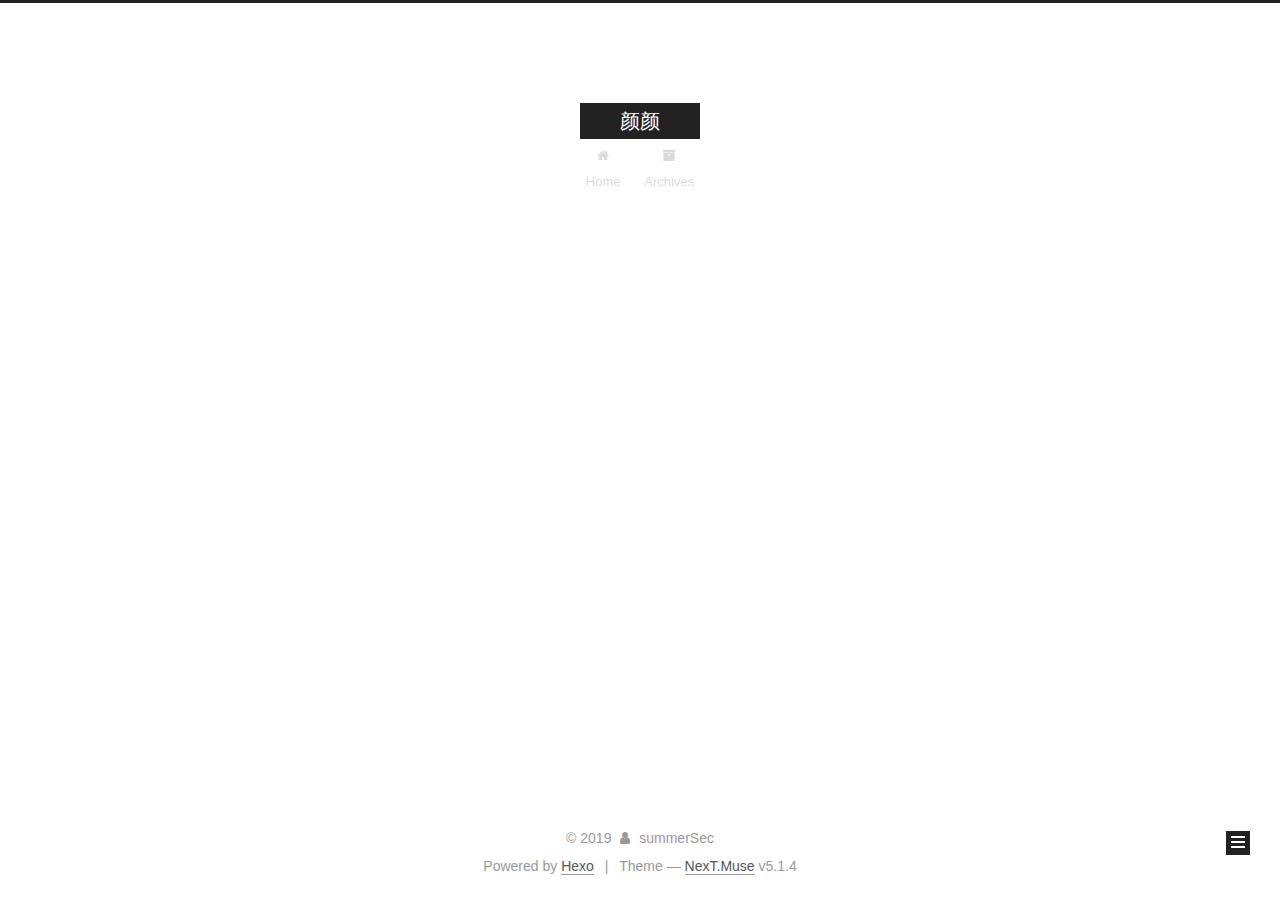
<file: index.html>
<!DOCTYPE html>



  


<html class="theme-next muse use-motion" lang="">
<head>
  <meta charset="UTF-8"/>
<meta http-equiv="X-UA-Compatible" content="IE=edge" />
<meta name="viewport" content="width=device-width, initial-scale=1, maximum-scale=1"/>
<meta name="theme-color" content="#222">









<meta http-equiv="Cache-Control" content="no-transform" />
<meta http-equiv="Cache-Control" content="no-siteapp" />
















  
  
  <link href="/lib/fancybox/source/jquery.fancybox.css?v=2.1.5" rel="stylesheet" type="text/css" />







<link href="/lib/font-awesome/css/font-awesome.min.css?v=4.6.2" rel="stylesheet" type="text/css" />

<link href="/css/main.css?v=5.1.4" rel="stylesheet" type="text/css" />


  <link rel="apple-touch-icon" sizes="180x180" href="/images/apple-touch-icon-next.png?v=5.1.4">


  <link rel="icon" type="image/png" sizes="32x32" href="/images/favicon-32x32-next.png?v=5.1.4">


  <link rel="icon" type="image/png" sizes="16x16" href="/images/favicon-16x16-next.png?v=5.1.4">


  <link rel="mask-icon" href="/images/logo.svg?v=5.1.4" color="#222">





  <meta name="keywords" content="Hexo, NexT" />










<meta property="og:type" content="website">
<meta property="og:title" content="颜颜">
<meta property="og:url" content="http://yoursite.com/index.html">
<meta property="og:site_name" content="颜颜">
<meta property="og:locale" content="default">
<meta name="twitter:card" content="summary">
<meta name="twitter:title" content="颜颜">



<script type="text/javascript" id="hexo.configurations">
  var NexT = window.NexT || {};
  var CONFIG = {
    root: '/',
    scheme: 'Muse',
    version: '5.1.4',
    sidebar: {"position":"left","display":"post","offset":12,"b2t":false,"scrollpercent":false,"onmobile":false},
    fancybox: true,
    tabs: true,
    motion: {"enable":true,"async":false,"transition":{"post_block":"fadeIn","post_header":"slideDownIn","post_body":"slideDownIn","coll_header":"slideLeftIn","sidebar":"slideUpIn"}},
    duoshuo: {
      userId: '0',
      author: 'Author'
    },
    algolia: {
      applicationID: '',
      apiKey: '',
      indexName: '',
      hits: {"per_page":10},
      labels: {"input_placeholder":"Search for Posts","hits_empty":"We didn't find any results for the search: ${query}","hits_stats":"${hits} results found in ${time} ms"}
    }
  };
</script>



  <link rel="canonical" href="http://yoursite.com/"/>





  <title>颜颜</title>
  








</head>

<body itemscope itemtype="http://schema.org/WebPage" lang="default">

  
  
    
  

  <div class="container sidebar-position-left 
  page-home">
    <div class="headband"></div>

    <header id="header" class="header" itemscope itemtype="http://schema.org/WPHeader">
      <div class="header-inner"><div class="site-brand-wrapper">
  <div class="site-meta ">
    

    <div class="custom-logo-site-title">
      <a href="/"  class="brand" rel="start">
        <span class="logo-line-before"><i></i></span>
        <span class="site-title">颜颜</span>
        <span class="logo-line-after"><i></i></span>
      </a>
    </div>
      
        <p class="site-subtitle"></p>
      
  </div>

  <div class="site-nav-toggle">
    <button>
      <span class="btn-bar"></span>
      <span class="btn-bar"></span>
      <span class="btn-bar"></span>
    </button>
  </div>
</div>

<nav class="site-nav">
  

  
    <ul id="menu" class="menu">
      
        
        <li class="menu-item menu-item-home">
          <a href="/" rel="section">
            
              <i class="menu-item-icon fa fa-fw fa-home"></i> <br />
            
            Home
          </a>
        </li>
      
        
        <li class="menu-item menu-item-archives">
          <a href="/archives/" rel="section">
            
              <i class="menu-item-icon fa fa-fw fa-archive"></i> <br />
            
            Archives
          </a>
        </li>
      

      
    </ul>
  

  
</nav>



 </div>
    </header>

    <main id="main" class="main">
      <div class="main-inner">
        <div class="content-wrap">
          <div id="content" class="content">
            
  <section id="posts" class="posts-expand">
    
      

  

  
  
  

  <article class="post post-type-normal" itemscope itemtype="http://schema.org/Article">
  
  
  
  <div class="post-block">
    <link itemprop="mainEntityOfPage" href="http://yoursite.com/2018/12/10/yanyan/">

    <span hidden itemprop="author" itemscope itemtype="http://schema.org/Person">
      <meta itemprop="name" content="summerSec">
      <meta itemprop="description" content="">
      <meta itemprop="image" content="/images/avatar.gif">
    </span>

    <span hidden itemprop="publisher" itemscope itemtype="http://schema.org/Organization">
      <meta itemprop="name" content="颜颜">
    </span>

    
      <header class="post-header">

        
        
          <h1 class="post-title" itemprop="name headline">
                
                <a class="post-title-link" href="/2018/12/10/yanyan/" itemprop="url">yanyan</a></h1>
        

        <div class="post-meta">
          <span class="post-time">
            
              <span class="post-meta-item-icon">
                <i class="fa fa-calendar-o"></i>
              </span>
              
                <span class="post-meta-item-text">Posted on</span>
              
              <time title="Post created" itemprop="dateCreated datePublished" datetime="2018-12-10T15:14:39+08:00">
                2018-12-10
              </time>
            

            

            
          </span>

          

          
            
          

          
          

          

          

          

        </div>
      </header>
    

    
    
    
    <div class="post-body" itemprop="articleBody">

      
      

      
        
          
            <p>欢迎小公主</p>

          
        
      
    </div>
    
    
    

    

    

    

    <footer class="post-footer">
      

      

      

      
      
        <div class="post-eof"></div>
      
    </footer>
  </div>
  
  
  
  </article>


    
  </section>

  


          </div>
          


          

        </div>
        
          
  
  <div class="sidebar-toggle">
    <div class="sidebar-toggle-line-wrap">
      <span class="sidebar-toggle-line sidebar-toggle-line-first"></span>
      <span class="sidebar-toggle-line sidebar-toggle-line-middle"></span>
      <span class="sidebar-toggle-line sidebar-toggle-line-last"></span>
    </div>
  </div>

  <aside id="sidebar" class="sidebar">
    
    <div class="sidebar-inner">

      

      

      <section class="site-overview-wrap sidebar-panel sidebar-panel-active">
        <div class="site-overview">
          <div class="site-author motion-element" itemprop="author" itemscope itemtype="http://schema.org/Person">
            
              <p class="site-author-name" itemprop="name">summerSec</p>
              <p class="site-description motion-element" itemprop="description"></p>
          </div>

          <nav class="site-state motion-element">

            
              <div class="site-state-item site-state-posts">
              
                <a href="/archives/">
              
                  <span class="site-state-item-count">1</span>
                  <span class="site-state-item-name">posts</span>
                </a>
              </div>
            

            

            

          </nav>

          

          

          
          

          
          

          

        </div>
      </section>

      

      

    </div>
  </aside>


        
      </div>
    </main>

    <footer id="footer" class="footer">
      <div class="footer-inner">
        <div class="copyright">&copy; <span itemprop="copyrightYear">2019</span>
  <span class="with-love">
    <i class="fa fa-user"></i>
  </span>
  <span class="author" itemprop="copyrightHolder">summerSec</span>

  
</div>


  <div class="powered-by">Powered by <a class="theme-link" target="_blank" href="https://hexo.io">Hexo</a></div>



  <span class="post-meta-divider">|</span>



  <div class="theme-info">Theme &mdash; <a class="theme-link" target="_blank" href="https://github.com/iissnan/hexo-theme-next">NexT.Muse</a> v5.1.4</div>




        







        
      </div>
    </footer>

    
      <div class="back-to-top">
        <i class="fa fa-arrow-up"></i>
        
      </div>
    

    

  </div>

  

<script type="text/javascript">
  if (Object.prototype.toString.call(window.Promise) !== '[object Function]') {
    window.Promise = null;
  }
</script>









  












  
  
    <script type="text/javascript" src="/lib/jquery/index.js?v=2.1.3"></script>
  

  
  
    <script type="text/javascript" src="/lib/fastclick/lib/fastclick.min.js?v=1.0.6"></script>
  

  
  
    <script type="text/javascript" src="/lib/jquery_lazyload/jquery.lazyload.js?v=1.9.7"></script>
  

  
  
    <script type="text/javascript" src="/lib/velocity/velocity.min.js?v=1.2.1"></script>
  

  
  
    <script type="text/javascript" src="/lib/velocity/velocity.ui.min.js?v=1.2.1"></script>
  

  
  
    <script type="text/javascript" src="/lib/fancybox/source/jquery.fancybox.pack.js?v=2.1.5"></script>
  


  


  <script type="text/javascript" src="/js/src/utils.js?v=5.1.4"></script>

  <script type="text/javascript" src="/js/src/motion.js?v=5.1.4"></script>



  
  

  

  


  <script type="text/javascript" src="/js/src/bootstrap.js?v=5.1.4"></script>



  


  




	





  





  












  





  

  

  

  
  

  

  

  

</body>
</html>
</file>
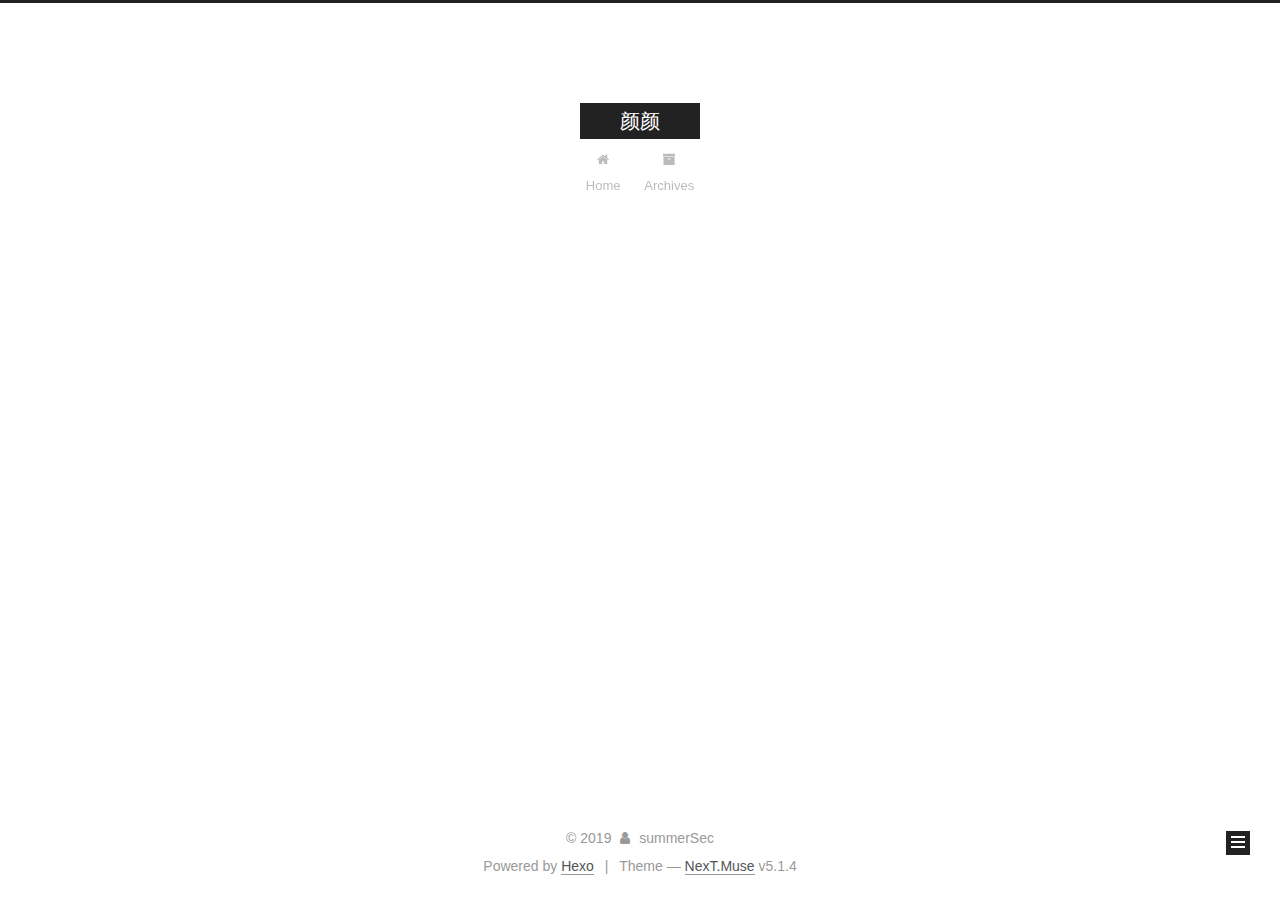
<file: archives/index.html>
<!DOCTYPE html>



  


<html class="theme-next muse use-motion" lang="">
<head>
  <meta charset="UTF-8"/>
<meta http-equiv="X-UA-Compatible" content="IE=edge" />
<meta name="viewport" content="width=device-width, initial-scale=1, maximum-scale=1"/>
<meta name="theme-color" content="#222">









<meta http-equiv="Cache-Control" content="no-transform" />
<meta http-equiv="Cache-Control" content="no-siteapp" />
















  
  
  <link href="/lib/fancybox/source/jquery.fancybox.css?v=2.1.5" rel="stylesheet" type="text/css" />







<link href="/lib/font-awesome/css/font-awesome.min.css?v=4.6.2" rel="stylesheet" type="text/css" />

<link href="/css/main.css?v=5.1.4" rel="stylesheet" type="text/css" />


  <link rel="apple-touch-icon" sizes="180x180" href="/images/apple-touch-icon-next.png?v=5.1.4">


  <link rel="icon" type="image/png" sizes="32x32" href="/images/favicon-32x32-next.png?v=5.1.4">


  <link rel="icon" type="image/png" sizes="16x16" href="/images/favicon-16x16-next.png?v=5.1.4">


  <link rel="mask-icon" href="/images/logo.svg?v=5.1.4" color="#222">





  <meta name="keywords" content="Hexo, NexT" />










<meta property="og:type" content="website">
<meta property="og:title" content="颜颜">
<meta property="og:url" content="http://yoursite.com/archives/index.html">
<meta property="og:site_name" content="颜颜">
<meta property="og:locale" content="default">
<meta name="twitter:card" content="summary">
<meta name="twitter:title" content="颜颜">



<script type="text/javascript" id="hexo.configurations">
  var NexT = window.NexT || {};
  var CONFIG = {
    root: '/',
    scheme: 'Muse',
    version: '5.1.4',
    sidebar: {"position":"left","display":"post","offset":12,"b2t":false,"scrollpercent":false,"onmobile":false},
    fancybox: true,
    tabs: true,
    motion: {"enable":true,"async":false,"transition":{"post_block":"fadeIn","post_header":"slideDownIn","post_body":"slideDownIn","coll_header":"slideLeftIn","sidebar":"slideUpIn"}},
    duoshuo: {
      userId: '0',
      author: 'Author'
    },
    algolia: {
      applicationID: '',
      apiKey: '',
      indexName: '',
      hits: {"per_page":10},
      labels: {"input_placeholder":"Search for Posts","hits_empty":"We didn't find any results for the search: ${query}","hits_stats":"${hits} results found in ${time} ms"}
    }
  };
</script>



  <link rel="canonical" href="http://yoursite.com/archives/"/>





  <title>Archive | 颜颜</title>
  








</head>

<body itemscope itemtype="http://schema.org/WebPage" lang="default">

  
  
    
  

  <div class="container sidebar-position-left page-archive">
    <div class="headband"></div>

    <header id="header" class="header" itemscope itemtype="http://schema.org/WPHeader">
      <div class="header-inner"><div class="site-brand-wrapper">
  <div class="site-meta ">
    

    <div class="custom-logo-site-title">
      <a href="/"  class="brand" rel="start">
        <span class="logo-line-before"><i></i></span>
        <span class="site-title">颜颜</span>
        <span class="logo-line-after"><i></i></span>
      </a>
    </div>
      
        <p class="site-subtitle"></p>
      
  </div>

  <div class="site-nav-toggle">
    <button>
      <span class="btn-bar"></span>
      <span class="btn-bar"></span>
      <span class="btn-bar"></span>
    </button>
  </div>
</div>

<nav class="site-nav">
  

  
    <ul id="menu" class="menu">
      
        
        <li class="menu-item menu-item-home">
          <a href="/" rel="section">
            
              <i class="menu-item-icon fa fa-fw fa-home"></i> <br />
            
            Home
          </a>
        </li>
      
        
        <li class="menu-item menu-item-archives">
          <a href="/archives/" rel="section">
            
              <i class="menu-item-icon fa fa-fw fa-archive"></i> <br />
            
            Archives
          </a>
        </li>
      

      
    </ul>
  

  
</nav>



 </div>
    </header>

    <main id="main" class="main">
      <div class="main-inner">
        <div class="content-wrap">
          <div id="content" class="content">
            

  
  
  
  <div class="post-block archive">
    <div id="posts" class="posts-collapse">
      <span class="archive-move-on"></span>

      <span class="archive-page-counter">
        
        
        
          
        
        Um..! 1 post. Keep on posting.
      </span>

      

        
        
        

        
          
          <div class="collection-title">
            <h1 class="archive-year" id="archive-year-2018">2018</h1>
          </div>
        
        

        

  <article class="post post-type-normal" itemscope itemtype="http://schema.org/Article">
    <header class="post-header">

      <h2 class="post-title">
        
            <a class="post-title-link" href="/2018/12/10/yanyan/" itemprop="url">
              
                <span itemprop="name">yanyan</span>
              
            </a>
        
      </h2>

      <div class="post-meta">
        <time class="post-time" itemprop="dateCreated"
              datetime="2018-12-10T15:14:39+08:00"
              content="2018-12-10" >
          12-10
        </time>
      </div>

    </header>
  </article>



      

    </div>
  </div>
  
  
  

  



          </div>
          


          

        </div>
        
          
  
  <div class="sidebar-toggle">
    <div class="sidebar-toggle-line-wrap">
      <span class="sidebar-toggle-line sidebar-toggle-line-first"></span>
      <span class="sidebar-toggle-line sidebar-toggle-line-middle"></span>
      <span class="sidebar-toggle-line sidebar-toggle-line-last"></span>
    </div>
  </div>

  <aside id="sidebar" class="sidebar">
    
    <div class="sidebar-inner">

      

      

      <section class="site-overview-wrap sidebar-panel sidebar-panel-active">
        <div class="site-overview">
          <div class="site-author motion-element" itemprop="author" itemscope itemtype="http://schema.org/Person">
            
              <p class="site-author-name" itemprop="name">summerSec</p>
              <p class="site-description motion-element" itemprop="description"></p>
          </div>

          <nav class="site-state motion-element">

            
              <div class="site-state-item site-state-posts">
              
                <a href="/archives/">
              
                  <span class="site-state-item-count">1</span>
                  <span class="site-state-item-name">posts</span>
                </a>
              </div>
            

            

            

          </nav>

          

          

          
          

          
          

          

        </div>
      </section>

      

      

    </div>
  </aside>


        
      </div>
    </main>

    <footer id="footer" class="footer">
      <div class="footer-inner">
        <div class="copyright">&copy; <span itemprop="copyrightYear">2019</span>
  <span class="with-love">
    <i class="fa fa-user"></i>
  </span>
  <span class="author" itemprop="copyrightHolder">summerSec</span>

  
</div>


  <div class="powered-by">Powered by <a class="theme-link" target="_blank" href="https://hexo.io">Hexo</a></div>



  <span class="post-meta-divider">|</span>



  <div class="theme-info">Theme &mdash; <a class="theme-link" target="_blank" href="https://github.com/iissnan/hexo-theme-next">NexT.Muse</a> v5.1.4</div>




        







        
      </div>
    </footer>

    
      <div class="back-to-top">
        <i class="fa fa-arrow-up"></i>
        
      </div>
    

    

  </div>

  

<script type="text/javascript">
  if (Object.prototype.toString.call(window.Promise) !== '[object Function]') {
    window.Promise = null;
  }
</script>









  












  
  
    <script type="text/javascript" src="/lib/jquery/index.js?v=2.1.3"></script>
  

  
  
    <script type="text/javascript" src="/lib/fastclick/lib/fastclick.min.js?v=1.0.6"></script>
  

  
  
    <script type="text/javascript" src="/lib/jquery_lazyload/jquery.lazyload.js?v=1.9.7"></script>
  

  
  
    <script type="text/javascript" src="/lib/velocity/velocity.min.js?v=1.2.1"></script>
  

  
  
    <script type="text/javascript" src="/lib/velocity/velocity.ui.min.js?v=1.2.1"></script>
  

  
  
    <script type="text/javascript" src="/lib/fancybox/source/jquery.fancybox.pack.js?v=2.1.5"></script>
  


  


  <script type="text/javascript" src="/js/src/utils.js?v=5.1.4"></script>

  <script type="text/javascript" src="/js/src/motion.js?v=5.1.4"></script>



  
  

  

  


  <script type="text/javascript" src="/js/src/bootstrap.js?v=5.1.4"></script>



  


  




	





  





  












  





  

  

  

  
  

  

  

  

</body>
</html>
</file>
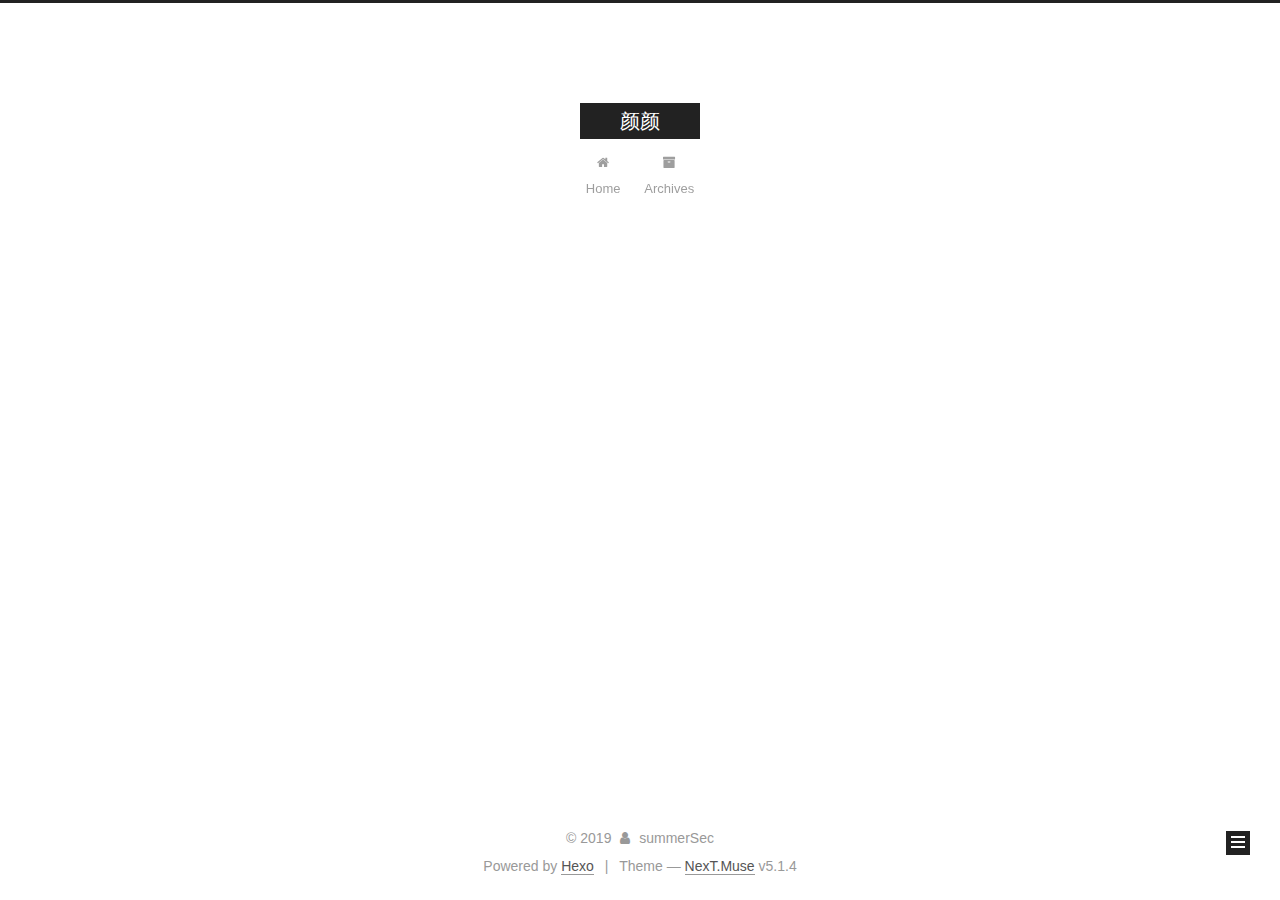
<file: archives/2018/index.html>
<!DOCTYPE html>



  


<html class="theme-next muse use-motion" lang="">
<head>
  <meta charset="UTF-8"/>
<meta http-equiv="X-UA-Compatible" content="IE=edge" />
<meta name="viewport" content="width=device-width, initial-scale=1, maximum-scale=1"/>
<meta name="theme-color" content="#222">









<meta http-equiv="Cache-Control" content="no-transform" />
<meta http-equiv="Cache-Control" content="no-siteapp" />
















  
  
  <link href="/lib/fancybox/source/jquery.fancybox.css?v=2.1.5" rel="stylesheet" type="text/css" />







<link href="/lib/font-awesome/css/font-awesome.min.css?v=4.6.2" rel="stylesheet" type="text/css" />

<link href="/css/main.css?v=5.1.4" rel="stylesheet" type="text/css" />


  <link rel="apple-touch-icon" sizes="180x180" href="/images/apple-touch-icon-next.png?v=5.1.4">


  <link rel="icon" type="image/png" sizes="32x32" href="/images/favicon-32x32-next.png?v=5.1.4">


  <link rel="icon" type="image/png" sizes="16x16" href="/images/favicon-16x16-next.png?v=5.1.4">


  <link rel="mask-icon" href="/images/logo.svg?v=5.1.4" color="#222">





  <meta name="keywords" content="Hexo, NexT" />










<meta property="og:type" content="website">
<meta property="og:title" content="颜颜">
<meta property="og:url" content="http://yoursite.com/archives/2018/index.html">
<meta property="og:site_name" content="颜颜">
<meta property="og:locale" content="default">
<meta name="twitter:card" content="summary">
<meta name="twitter:title" content="颜颜">



<script type="text/javascript" id="hexo.configurations">
  var NexT = window.NexT || {};
  var CONFIG = {
    root: '/',
    scheme: 'Muse',
    version: '5.1.4',
    sidebar: {"position":"left","display":"post","offset":12,"b2t":false,"scrollpercent":false,"onmobile":false},
    fancybox: true,
    tabs: true,
    motion: {"enable":true,"async":false,"transition":{"post_block":"fadeIn","post_header":"slideDownIn","post_body":"slideDownIn","coll_header":"slideLeftIn","sidebar":"slideUpIn"}},
    duoshuo: {
      userId: '0',
      author: 'Author'
    },
    algolia: {
      applicationID: '',
      apiKey: '',
      indexName: '',
      hits: {"per_page":10},
      labels: {"input_placeholder":"Search for Posts","hits_empty":"We didn't find any results for the search: ${query}","hits_stats":"${hits} results found in ${time} ms"}
    }
  };
</script>



  <link rel="canonical" href="http://yoursite.com/archives/2018/"/>





  <title>Archive | 颜颜</title>
  








</head>

<body itemscope itemtype="http://schema.org/WebPage" lang="default">

  
  
    
  

  <div class="container sidebar-position-left page-archive">
    <div class="headband"></div>

    <header id="header" class="header" itemscope itemtype="http://schema.org/WPHeader">
      <div class="header-inner"><div class="site-brand-wrapper">
  <div class="site-meta ">
    

    <div class="custom-logo-site-title">
      <a href="/"  class="brand" rel="start">
        <span class="logo-line-before"><i></i></span>
        <span class="site-title">颜颜</span>
        <span class="logo-line-after"><i></i></span>
      </a>
    </div>
      
        <p class="site-subtitle"></p>
      
  </div>

  <div class="site-nav-toggle">
    <button>
      <span class="btn-bar"></span>
      <span class="btn-bar"></span>
      <span class="btn-bar"></span>
    </button>
  </div>
</div>

<nav class="site-nav">
  

  
    <ul id="menu" class="menu">
      
        
        <li class="menu-item menu-item-home">
          <a href="/" rel="section">
            
              <i class="menu-item-icon fa fa-fw fa-home"></i> <br />
            
            Home
          </a>
        </li>
      
        
        <li class="menu-item menu-item-archives">
          <a href="/archives/" rel="section">
            
              <i class="menu-item-icon fa fa-fw fa-archive"></i> <br />
            
            Archives
          </a>
        </li>
      

      
    </ul>
  

  
</nav>



 </div>
    </header>

    <main id="main" class="main">
      <div class="main-inner">
        <div class="content-wrap">
          <div id="content" class="content">
            

  
  
  
  <div class="post-block archive">
    <div id="posts" class="posts-collapse">
      <span class="archive-move-on"></span>

      <span class="archive-page-counter">
        
        
        
          
        
        Um..! 1 post. Keep on posting.
      </span>

      

        
        
        

        
          
          <div class="collection-title">
            <h1 class="archive-year" id="archive-year-2018">2018</h1>
          </div>
        
        

        

  <article class="post post-type-normal" itemscope itemtype="http://schema.org/Article">
    <header class="post-header">

      <h2 class="post-title">
        
            <a class="post-title-link" href="/2018/12/10/yanyan/" itemprop="url">
              
                <span itemprop="name">yanyan</span>
              
            </a>
        
      </h2>

      <div class="post-meta">
        <time class="post-time" itemprop="dateCreated"
              datetime="2018-12-10T15:14:39+08:00"
              content="2018-12-10" >
          12-10
        </time>
      </div>

    </header>
  </article>



      

    </div>
  </div>
  
  
  

  



          </div>
          


          

        </div>
        
          
  
  <div class="sidebar-toggle">
    <div class="sidebar-toggle-line-wrap">
      <span class="sidebar-toggle-line sidebar-toggle-line-first"></span>
      <span class="sidebar-toggle-line sidebar-toggle-line-middle"></span>
      <span class="sidebar-toggle-line sidebar-toggle-line-last"></span>
    </div>
  </div>

  <aside id="sidebar" class="sidebar">
    
    <div class="sidebar-inner">

      

      

      <section class="site-overview-wrap sidebar-panel sidebar-panel-active">
        <div class="site-overview">
          <div class="site-author motion-element" itemprop="author" itemscope itemtype="http://schema.org/Person">
            
              <p class="site-author-name" itemprop="name">summerSec</p>
              <p class="site-description motion-element" itemprop="description"></p>
          </div>

          <nav class="site-state motion-element">

            
              <div class="site-state-item site-state-posts">
              
                <a href="/archives/">
              
                  <span class="site-state-item-count">1</span>
                  <span class="site-state-item-name">posts</span>
                </a>
              </div>
            

            

            

          </nav>

          

          

          
          

          
          

          

        </div>
      </section>

      

      

    </div>
  </aside>


        
      </div>
    </main>

    <footer id="footer" class="footer">
      <div class="footer-inner">
        <div class="copyright">&copy; <span itemprop="copyrightYear">2019</span>
  <span class="with-love">
    <i class="fa fa-user"></i>
  </span>
  <span class="author" itemprop="copyrightHolder">summerSec</span>

  
</div>


  <div class="powered-by">Powered by <a class="theme-link" target="_blank" href="https://hexo.io">Hexo</a></div>



  <span class="post-meta-divider">|</span>



  <div class="theme-info">Theme &mdash; <a class="theme-link" target="_blank" href="https://github.com/iissnan/hexo-theme-next">NexT.Muse</a> v5.1.4</div>




        







        
      </div>
    </footer>

    
      <div class="back-to-top">
        <i class="fa fa-arrow-up"></i>
        
      </div>
    

    

  </div>

  

<script type="text/javascript">
  if (Object.prototype.toString.call(window.Promise) !== '[object Function]') {
    window.Promise = null;
  }
</script>









  












  
  
    <script type="text/javascript" src="/lib/jquery/index.js?v=2.1.3"></script>
  

  
  
    <script type="text/javascript" src="/lib/fastclick/lib/fastclick.min.js?v=1.0.6"></script>
  

  
  
    <script type="text/javascript" src="/lib/jquery_lazyload/jquery.lazyload.js?v=1.9.7"></script>
  

  
  
    <script type="text/javascript" src="/lib/velocity/velocity.min.js?v=1.2.1"></script>
  

  
  
    <script type="text/javascript" src="/lib/velocity/velocity.ui.min.js?v=1.2.1"></script>
  

  
  
    <script type="text/javascript" src="/lib/fancybox/source/jquery.fancybox.pack.js?v=2.1.5"></script>
  


  


  <script type="text/javascript" src="/js/src/utils.js?v=5.1.4"></script>

  <script type="text/javascript" src="/js/src/motion.js?v=5.1.4"></script>



  
  

  

  


  <script type="text/javascript" src="/js/src/bootstrap.js?v=5.1.4"></script>



  


  




	





  





  












  





  

  

  

  
  

  

  

  

</body>
</html>
</file>
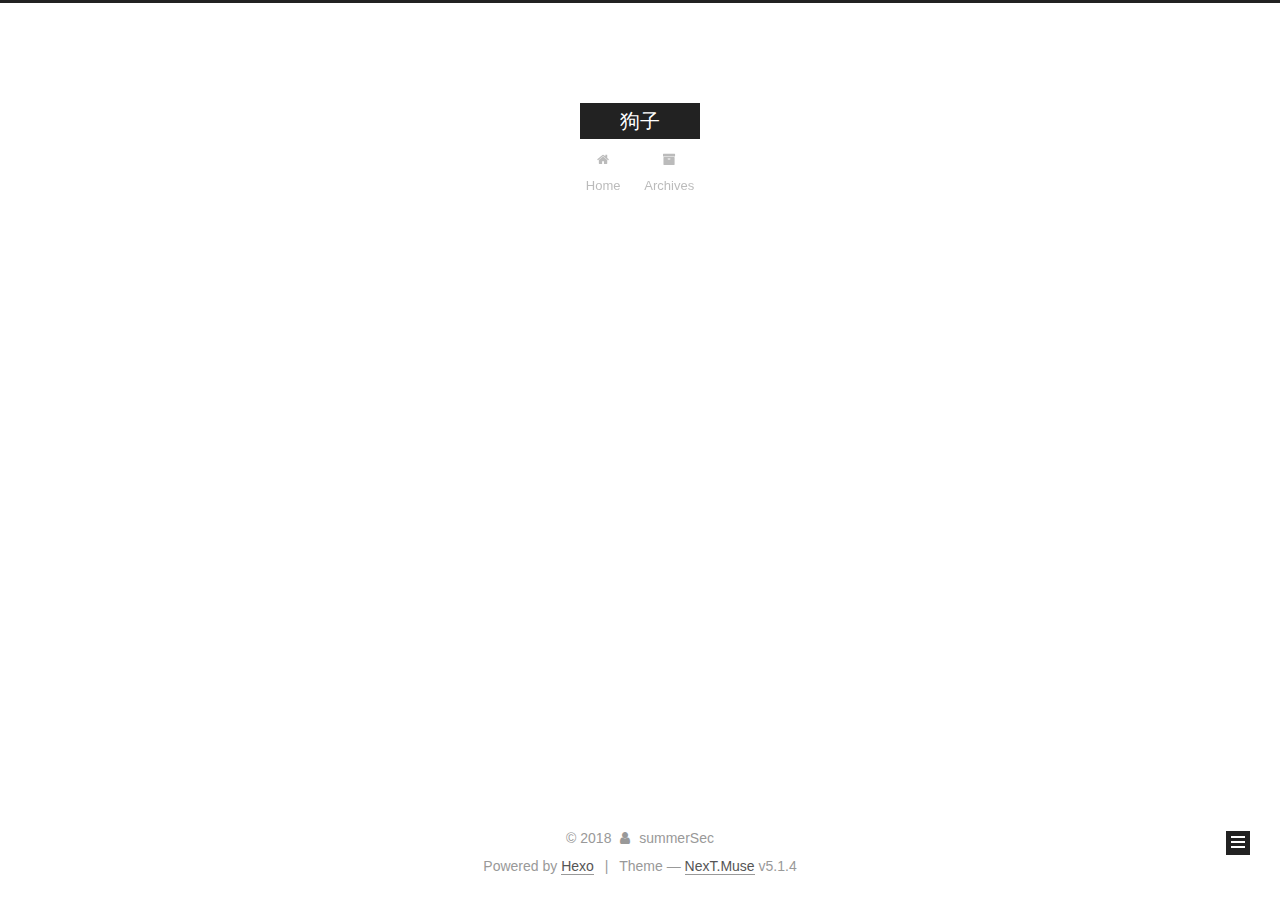
<file: archives/2018/10/index.html>
<!DOCTYPE html>



  


<html class="theme-next muse use-motion" lang="">
<head>
  <meta charset="UTF-8"/>
<meta http-equiv="X-UA-Compatible" content="IE=edge" />
<meta name="viewport" content="width=device-width, initial-scale=1, maximum-scale=1"/>
<meta name="theme-color" content="#222">









<meta http-equiv="Cache-Control" content="no-transform" />
<meta http-equiv="Cache-Control" content="no-siteapp" />
















  
  
  <link href="/lib/fancybox/source/jquery.fancybox.css?v=2.1.5" rel="stylesheet" type="text/css" />







<link href="/lib/font-awesome/css/font-awesome.min.css?v=4.6.2" rel="stylesheet" type="text/css" />

<link href="/css/main.css?v=5.1.4" rel="stylesheet" type="text/css" />


  <link rel="apple-touch-icon" sizes="180x180" href="/images/apple-touch-icon-next.png?v=5.1.4">


  <link rel="icon" type="image/png" sizes="32x32" href="/images/favicon-32x32-next.png?v=5.1.4">


  <link rel="icon" type="image/png" sizes="16x16" href="/images/favicon-16x16-next.png?v=5.1.4">


  <link rel="mask-icon" href="/images/logo.svg?v=5.1.4" color="#222">





  <meta name="keywords" content="Hexo, NexT" />










<meta property="og:type" content="website">
<meta property="og:title" content="狗子">
<meta property="og:url" content="http://yoursite.com/archives/2018/10/index.html">
<meta property="og:site_name" content="狗子">
<meta property="og:locale" content="default">
<meta name="twitter:card" content="summary">
<meta name="twitter:title" content="狗子">



<script type="text/javascript" id="hexo.configurations">
  var NexT = window.NexT || {};
  var CONFIG = {
    root: '/',
    scheme: 'Muse',
    version: '5.1.4',
    sidebar: {"position":"left","display":"post","offset":12,"b2t":false,"scrollpercent":false,"onmobile":false},
    fancybox: true,
    tabs: true,
    motion: {"enable":true,"async":false,"transition":{"post_block":"fadeIn","post_header":"slideDownIn","post_body":"slideDownIn","coll_header":"slideLeftIn","sidebar":"slideUpIn"}},
    duoshuo: {
      userId: '0',
      author: 'Author'
    },
    algolia: {
      applicationID: '',
      apiKey: '',
      indexName: '',
      hits: {"per_page":10},
      labels: {"input_placeholder":"Search for Posts","hits_empty":"We didn't find any results for the search: ${query}","hits_stats":"${hits} results found in ${time} ms"}
    }
  };
</script>



  <link rel="canonical" href="http://yoursite.com/archives/2018/10/"/>





  <title>Archive | 狗子</title>
  








</head>

<body itemscope itemtype="http://schema.org/WebPage" lang="default">

  
  
    
  

  <div class="container sidebar-position-left page-archive">
    <div class="headband"></div>

    <header id="header" class="header" itemscope itemtype="http://schema.org/WPHeader">
      <div class="header-inner"><div class="site-brand-wrapper">
  <div class="site-meta ">
    

    <div class="custom-logo-site-title">
      <a href="/"  class="brand" rel="start">
        <span class="logo-line-before"><i></i></span>
        <span class="site-title">狗子</span>
        <span class="logo-line-after"><i></i></span>
      </a>
    </div>
      
        <p class="site-subtitle"></p>
      
  </div>

  <div class="site-nav-toggle">
    <button>
      <span class="btn-bar"></span>
      <span class="btn-bar"></span>
      <span class="btn-bar"></span>
    </button>
  </div>
</div>

<nav class="site-nav">
  

  
    <ul id="menu" class="menu">
      
        
        <li class="menu-item menu-item-home">
          <a href="/" rel="section">
            
              <i class="menu-item-icon fa fa-fw fa-home"></i> <br />
            
            Home
          </a>
        </li>
      
        
        <li class="menu-item menu-item-archives">
          <a href="/archives/" rel="section">
            
              <i class="menu-item-icon fa fa-fw fa-archive"></i> <br />
            
            Archives
          </a>
        </li>
      

      
    </ul>
  

  
</nav>



 </div>
    </header>

    <main id="main" class="main">
      <div class="main-inner">
        <div class="content-wrap">
          <div id="content" class="content">
            

  
  
  
  <div class="post-block archive">
    <div id="posts" class="posts-collapse">
      <span class="archive-move-on"></span>

      <span class="archive-page-counter">
        
        
        
          
        
        Um..! 1 post. Keep on posting.
      </span>

      

        
        
        

        
          
          <div class="collection-title">
            <h1 class="archive-year" id="archive-year-2018">2018</h1>
          </div>
        
        

        

  <article class="post post-type-normal" itemscope itemtype="http://schema.org/Article">
    <header class="post-header">

      <h2 class="post-title">
        
            <a class="post-title-link" href="/2018/10/09/welcome/" itemprop="url">
              
                <span itemprop="name">welcome</span>
              
            </a>
        
      </h2>

      <div class="post-meta">
        <time class="post-time" itemprop="dateCreated"
              datetime="2018-10-09T16:34:17+08:00"
              content="2018-10-09" >
          10-09
        </time>
      </div>

    </header>
  </article>



      

    </div>
  </div>
  
  
  

  



          </div>
          


          

        </div>
        
          
  
  <div class="sidebar-toggle">
    <div class="sidebar-toggle-line-wrap">
      <span class="sidebar-toggle-line sidebar-toggle-line-first"></span>
      <span class="sidebar-toggle-line sidebar-toggle-line-middle"></span>
      <span class="sidebar-toggle-line sidebar-toggle-line-last"></span>
    </div>
  </div>

  <aside id="sidebar" class="sidebar">
    
    <div class="sidebar-inner">

      

      

      <section class="site-overview-wrap sidebar-panel sidebar-panel-active">
        <div class="site-overview">
          <div class="site-author motion-element" itemprop="author" itemscope itemtype="http://schema.org/Person">
            
              <p class="site-author-name" itemprop="name">summerSec</p>
              <p class="site-description motion-element" itemprop="description"></p>
          </div>

          <nav class="site-state motion-element">

            
              <div class="site-state-item site-state-posts">
              
                <a href="/archives/">
              
                  <span class="site-state-item-count">1</span>
                  <span class="site-state-item-name">posts</span>
                </a>
              </div>
            

            

            

          </nav>

          

          

          
          

          
          

          

        </div>
      </section>

      

      

    </div>
  </aside>


        
      </div>
    </main>

    <footer id="footer" class="footer">
      <div class="footer-inner">
        <div class="copyright">&copy; <span itemprop="copyrightYear">2018</span>
  <span class="with-love">
    <i class="fa fa-user"></i>
  </span>
  <span class="author" itemprop="copyrightHolder">summerSec</span>

  
</div>


  <div class="powered-by">Powered by <a class="theme-link" target="_blank" href="https://hexo.io">Hexo</a></div>



  <span class="post-meta-divider">|</span>



  <div class="theme-info">Theme &mdash; <a class="theme-link" target="_blank" href="https://github.com/iissnan/hexo-theme-next">NexT.Muse</a> v5.1.4</div>




        







        
      </div>
    </footer>

    
      <div class="back-to-top">
        <i class="fa fa-arrow-up"></i>
        
      </div>
    

    

  </div>

  

<script type="text/javascript">
  if (Object.prototype.toString.call(window.Promise) !== '[object Function]') {
    window.Promise = null;
  }
</script>









  












  
  
    <script type="text/javascript" src="/lib/jquery/index.js?v=2.1.3"></script>
  

  
  
    <script type="text/javascript" src="/lib/fastclick/lib/fastclick.min.js?v=1.0.6"></script>
  

  
  
    <script type="text/javascript" src="/lib/jquery_lazyload/jquery.lazyload.js?v=1.9.7"></script>
  

  
  
    <script type="text/javascript" src="/lib/velocity/velocity.min.js?v=1.2.1"></script>
  

  
  
    <script type="text/javascript" src="/lib/velocity/velocity.ui.min.js?v=1.2.1"></script>
  

  
  
    <script type="text/javascript" src="/lib/fancybox/source/jquery.fancybox.pack.js?v=2.1.5"></script>
  


  


  <script type="text/javascript" src="/js/src/utils.js?v=5.1.4"></script>

  <script type="text/javascript" src="/js/src/motion.js?v=5.1.4"></script>



  
  

  

  


  <script type="text/javascript" src="/js/src/bootstrap.js?v=5.1.4"></script>



  


  




	





  





  












  





  

  

  

  
  

  

  

  

</body>
</html>
</file>
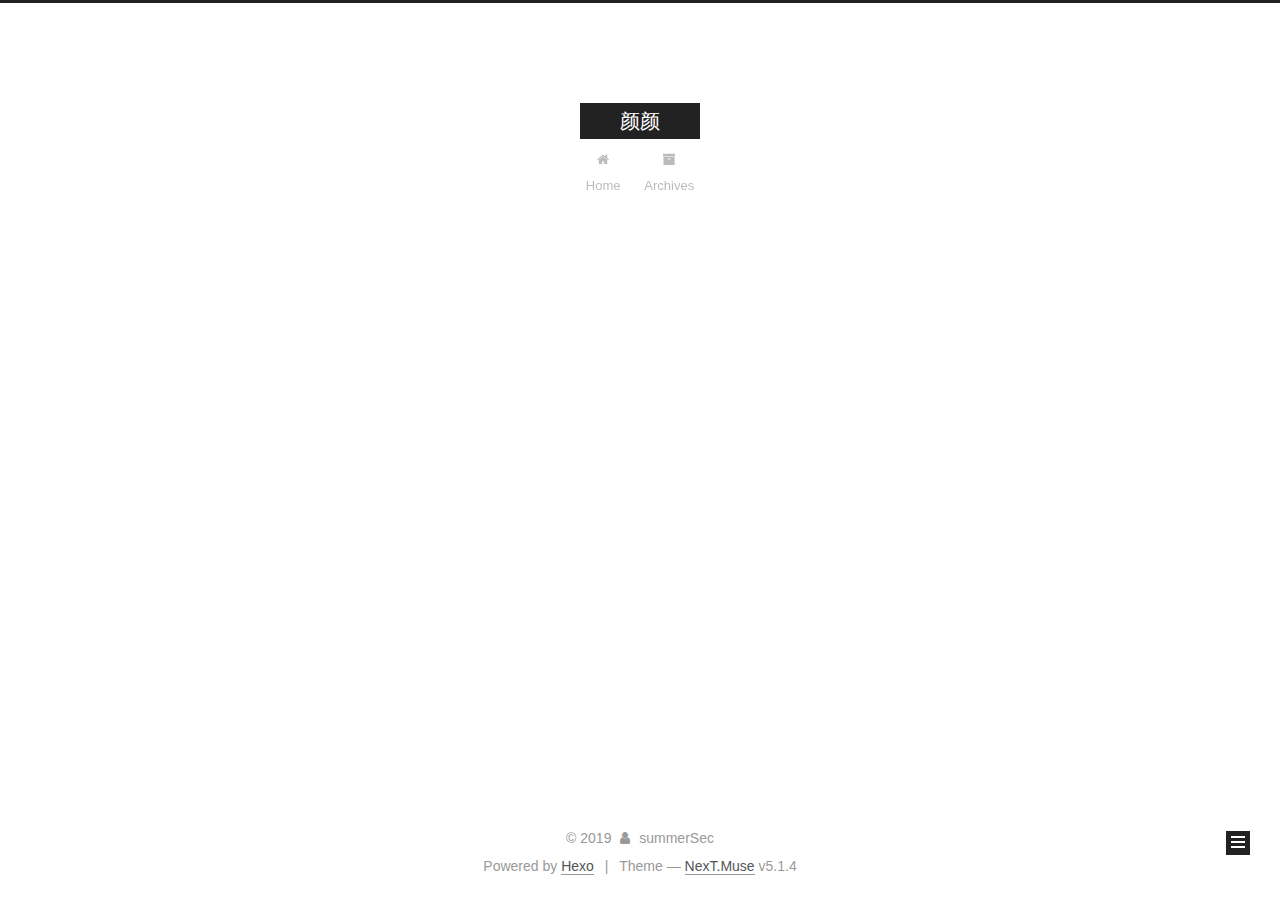
<file: archives/2018/12/index.html>
<!DOCTYPE html>



  


<html class="theme-next muse use-motion" lang="">
<head>
  <meta charset="UTF-8"/>
<meta http-equiv="X-UA-Compatible" content="IE=edge" />
<meta name="viewport" content="width=device-width, initial-scale=1, maximum-scale=1"/>
<meta name="theme-color" content="#222">









<meta http-equiv="Cache-Control" content="no-transform" />
<meta http-equiv="Cache-Control" content="no-siteapp" />
















  
  
  <link href="/lib/fancybox/source/jquery.fancybox.css?v=2.1.5" rel="stylesheet" type="text/css" />







<link href="/lib/font-awesome/css/font-awesome.min.css?v=4.6.2" rel="stylesheet" type="text/css" />

<link href="/css/main.css?v=5.1.4" rel="stylesheet" type="text/css" />


  <link rel="apple-touch-icon" sizes="180x180" href="/images/apple-touch-icon-next.png?v=5.1.4">


  <link rel="icon" type="image/png" sizes="32x32" href="/images/favicon-32x32-next.png?v=5.1.4">


  <link rel="icon" type="image/png" sizes="16x16" href="/images/favicon-16x16-next.png?v=5.1.4">


  <link rel="mask-icon" href="/images/logo.svg?v=5.1.4" color="#222">





  <meta name="keywords" content="Hexo, NexT" />










<meta property="og:type" content="website">
<meta property="og:title" content="颜颜">
<meta property="og:url" content="http://yoursite.com/archives/2018/12/index.html">
<meta property="og:site_name" content="颜颜">
<meta property="og:locale" content="default">
<meta name="twitter:card" content="summary">
<meta name="twitter:title" content="颜颜">



<script type="text/javascript" id="hexo.configurations">
  var NexT = window.NexT || {};
  var CONFIG = {
    root: '/',
    scheme: 'Muse',
    version: '5.1.4',
    sidebar: {"position":"left","display":"post","offset":12,"b2t":false,"scrollpercent":false,"onmobile":false},
    fancybox: true,
    tabs: true,
    motion: {"enable":true,"async":false,"transition":{"post_block":"fadeIn","post_header":"slideDownIn","post_body":"slideDownIn","coll_header":"slideLeftIn","sidebar":"slideUpIn"}},
    duoshuo: {
      userId: '0',
      author: 'Author'
    },
    algolia: {
      applicationID: '',
      apiKey: '',
      indexName: '',
      hits: {"per_page":10},
      labels: {"input_placeholder":"Search for Posts","hits_empty":"We didn't find any results for the search: ${query}","hits_stats":"${hits} results found in ${time} ms"}
    }
  };
</script>



  <link rel="canonical" href="http://yoursite.com/archives/2018/12/"/>





  <title>Archive | 颜颜</title>
  








</head>

<body itemscope itemtype="http://schema.org/WebPage" lang="default">

  
  
    
  

  <div class="container sidebar-position-left page-archive">
    <div class="headband"></div>

    <header id="header" class="header" itemscope itemtype="http://schema.org/WPHeader">
      <div class="header-inner"><div class="site-brand-wrapper">
  <div class="site-meta ">
    

    <div class="custom-logo-site-title">
      <a href="/"  class="brand" rel="start">
        <span class="logo-line-before"><i></i></span>
        <span class="site-title">颜颜</span>
        <span class="logo-line-after"><i></i></span>
      </a>
    </div>
      
        <p class="site-subtitle"></p>
      
  </div>

  <div class="site-nav-toggle">
    <button>
      <span class="btn-bar"></span>
      <span class="btn-bar"></span>
      <span class="btn-bar"></span>
    </button>
  </div>
</div>

<nav class="site-nav">
  

  
    <ul id="menu" class="menu">
      
        
        <li class="menu-item menu-item-home">
          <a href="/" rel="section">
            
              <i class="menu-item-icon fa fa-fw fa-home"></i> <br />
            
            Home
          </a>
        </li>
      
        
        <li class="menu-item menu-item-archives">
          <a href="/archives/" rel="section">
            
              <i class="menu-item-icon fa fa-fw fa-archive"></i> <br />
            
            Archives
          </a>
        </li>
      

      
    </ul>
  

  
</nav>



 </div>
    </header>

    <main id="main" class="main">
      <div class="main-inner">
        <div class="content-wrap">
          <div id="content" class="content">
            

  
  
  
  <div class="post-block archive">
    <div id="posts" class="posts-collapse">
      <span class="archive-move-on"></span>

      <span class="archive-page-counter">
        
        
        
          
        
        Um..! 1 post. Keep on posting.
      </span>

      

        
        
        

        
          
          <div class="collection-title">
            <h1 class="archive-year" id="archive-year-2018">2018</h1>
          </div>
        
        

        

  <article class="post post-type-normal" itemscope itemtype="http://schema.org/Article">
    <header class="post-header">

      <h2 class="post-title">
        
            <a class="post-title-link" href="/2018/12/10/yanyan/" itemprop="url">
              
                <span itemprop="name">yanyan</span>
              
            </a>
        
      </h2>

      <div class="post-meta">
        <time class="post-time" itemprop="dateCreated"
              datetime="2018-12-10T15:14:39+08:00"
              content="2018-12-10" >
          12-10
        </time>
      </div>

    </header>
  </article>



      

    </div>
  </div>
  
  
  

  



          </div>
          


          

        </div>
        
          
  
  <div class="sidebar-toggle">
    <div class="sidebar-toggle-line-wrap">
      <span class="sidebar-toggle-line sidebar-toggle-line-first"></span>
      <span class="sidebar-toggle-line sidebar-toggle-line-middle"></span>
      <span class="sidebar-toggle-line sidebar-toggle-line-last"></span>
    </div>
  </div>

  <aside id="sidebar" class="sidebar">
    
    <div class="sidebar-inner">

      

      

      <section class="site-overview-wrap sidebar-panel sidebar-panel-active">
        <div class="site-overview">
          <div class="site-author motion-element" itemprop="author" itemscope itemtype="http://schema.org/Person">
            
              <p class="site-author-name" itemprop="name">summerSec</p>
              <p class="site-description motion-element" itemprop="description"></p>
          </div>

          <nav class="site-state motion-element">

            
              <div class="site-state-item site-state-posts">
              
                <a href="/archives/">
              
                  <span class="site-state-item-count">1</span>
                  <span class="site-state-item-name">posts</span>
                </a>
              </div>
            

            

            

          </nav>

          

          

          
          

          
          

          

        </div>
      </section>

      

      

    </div>
  </aside>


        
      </div>
    </main>

    <footer id="footer" class="footer">
      <div class="footer-inner">
        <div class="copyright">&copy; <span itemprop="copyrightYear">2019</span>
  <span class="with-love">
    <i class="fa fa-user"></i>
  </span>
  <span class="author" itemprop="copyrightHolder">summerSec</span>

  
</div>


  <div class="powered-by">Powered by <a class="theme-link" target="_blank" href="https://hexo.io">Hexo</a></div>



  <span class="post-meta-divider">|</span>



  <div class="theme-info">Theme &mdash; <a class="theme-link" target="_blank" href="https://github.com/iissnan/hexo-theme-next">NexT.Muse</a> v5.1.4</div>




        







        
      </div>
    </footer>

    
      <div class="back-to-top">
        <i class="fa fa-arrow-up"></i>
        
      </div>
    

    

  </div>

  

<script type="text/javascript">
  if (Object.prototype.toString.call(window.Promise) !== '[object Function]') {
    window.Promise = null;
  }
</script>









  












  
  
    <script type="text/javascript" src="/lib/jquery/index.js?v=2.1.3"></script>
  

  
  
    <script type="text/javascript" src="/lib/fastclick/lib/fastclick.min.js?v=1.0.6"></script>
  

  
  
    <script type="text/javascript" src="/lib/jquery_lazyload/jquery.lazyload.js?v=1.9.7"></script>
  

  
  
    <script type="text/javascript" src="/lib/velocity/velocity.min.js?v=1.2.1"></script>
  

  
  
    <script type="text/javascript" src="/lib/velocity/velocity.ui.min.js?v=1.2.1"></script>
  

  
  
    <script type="text/javascript" src="/lib/fancybox/source/jquery.fancybox.pack.js?v=2.1.5"></script>
  


  


  <script type="text/javascript" src="/js/src/utils.js?v=5.1.4"></script>

  <script type="text/javascript" src="/js/src/motion.js?v=5.1.4"></script>



  
  

  

  


  <script type="text/javascript" src="/js/src/bootstrap.js?v=5.1.4"></script>



  


  




	





  





  












  





  

  

  

  
  

  

  

  

</body>
</html>
</file>
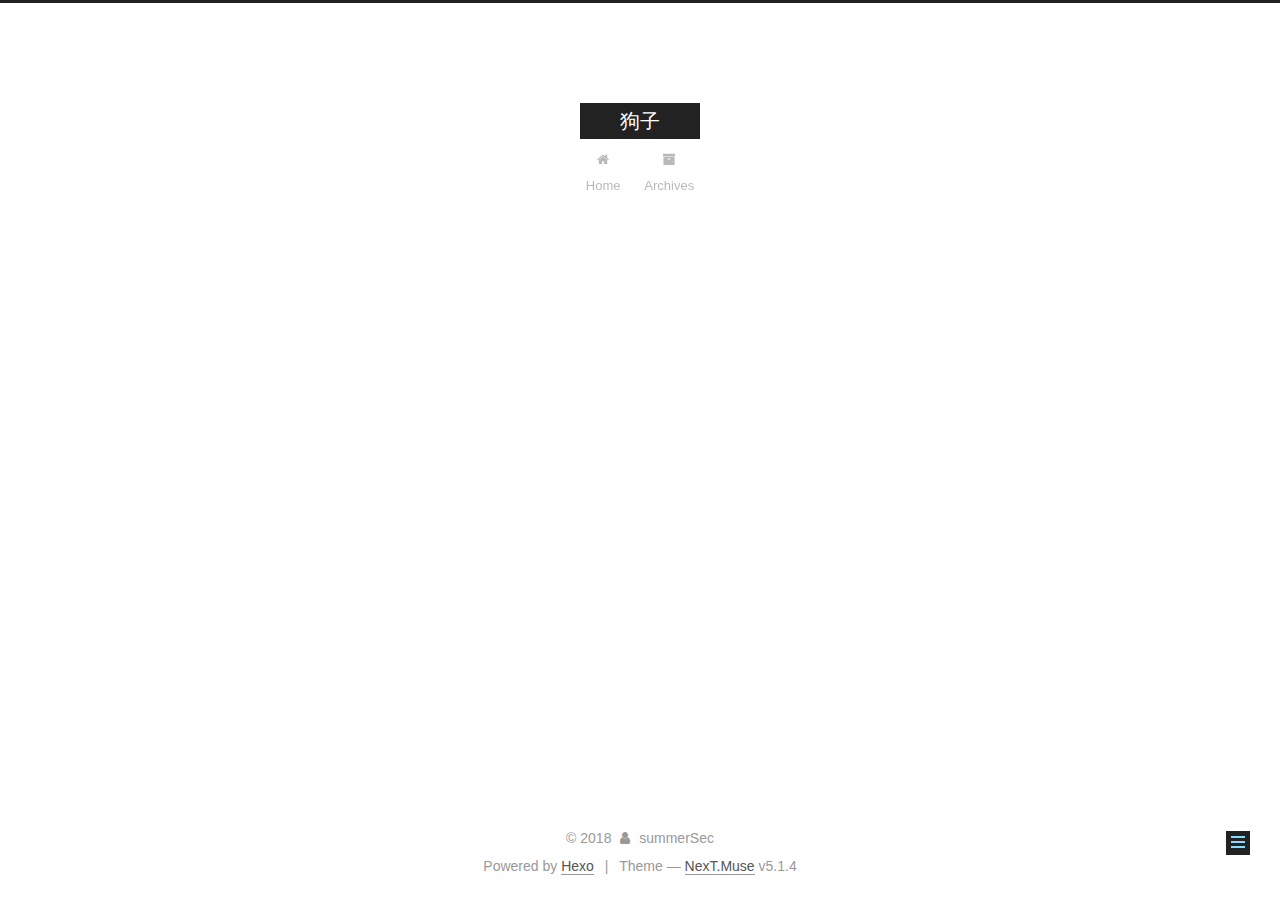
<file: 2018/10/09/welcome/index.html>
<!DOCTYPE html>



  


<html class="theme-next muse use-motion" lang="">
<head>
  <meta charset="UTF-8"/>
<meta http-equiv="X-UA-Compatible" content="IE=edge" />
<meta name="viewport" content="width=device-width, initial-scale=1, maximum-scale=1"/>
<meta name="theme-color" content="#222">









<meta http-equiv="Cache-Control" content="no-transform" />
<meta http-equiv="Cache-Control" content="no-siteapp" />
















  
  
  <link href="/lib/fancybox/source/jquery.fancybox.css?v=2.1.5" rel="stylesheet" type="text/css" />







<link href="/lib/font-awesome/css/font-awesome.min.css?v=4.6.2" rel="stylesheet" type="text/css" />

<link href="/css/main.css?v=5.1.4" rel="stylesheet" type="text/css" />


  <link rel="apple-touch-icon" sizes="180x180" href="/images/apple-touch-icon-next.png?v=5.1.4">


  <link rel="icon" type="image/png" sizes="32x32" href="/images/favicon-32x32-next.png?v=5.1.4">


  <link rel="icon" type="image/png" sizes="16x16" href="/images/favicon-16x16-next.png?v=5.1.4">


  <link rel="mask-icon" href="/images/logo.svg?v=5.1.4" color="#222">





  <meta name="keywords" content="Hexo, NexT" />










<meta name="description" content="欢迎小主莅临">
<meta property="og:type" content="article">
<meta property="og:title" content="welcome">
<meta property="og:url" content="http://yoursite.com/2018/10/09/welcome/index.html">
<meta property="og:site_name" content="狗子">
<meta property="og:description" content="欢迎小主莅临">
<meta property="og:locale" content="default">
<meta property="og:updated_time" content="2018-10-09T08:34:54.407Z">
<meta name="twitter:card" content="summary">
<meta name="twitter:title" content="welcome">
<meta name="twitter:description" content="欢迎小主莅临">



<script type="text/javascript" id="hexo.configurations">
  var NexT = window.NexT || {};
  var CONFIG = {
    root: '/',
    scheme: 'Muse',
    version: '5.1.4',
    sidebar: {"position":"left","display":"post","offset":12,"b2t":false,"scrollpercent":false,"onmobile":false},
    fancybox: true,
    tabs: true,
    motion: {"enable":true,"async":false,"transition":{"post_block":"fadeIn","post_header":"slideDownIn","post_body":"slideDownIn","coll_header":"slideLeftIn","sidebar":"slideUpIn"}},
    duoshuo: {
      userId: '0',
      author: 'Author'
    },
    algolia: {
      applicationID: '',
      apiKey: '',
      indexName: '',
      hits: {"per_page":10},
      labels: {"input_placeholder":"Search for Posts","hits_empty":"We didn't find any results for the search: ${query}","hits_stats":"${hits} results found in ${time} ms"}
    }
  };
</script>



  <link rel="canonical" href="http://yoursite.com/2018/10/09/welcome/"/>





  <title>welcome | 狗子</title>
  








</head>

<body itemscope itemtype="http://schema.org/WebPage" lang="default">

  
  
    
  

  <div class="container sidebar-position-left page-post-detail">
    <div class="headband"></div>

    <header id="header" class="header" itemscope itemtype="http://schema.org/WPHeader">
      <div class="header-inner"><div class="site-brand-wrapper">
  <div class="site-meta ">
    

    <div class="custom-logo-site-title">
      <a href="/"  class="brand" rel="start">
        <span class="logo-line-before"><i></i></span>
        <span class="site-title">狗子</span>
        <span class="logo-line-after"><i></i></span>
      </a>
    </div>
      
        <p class="site-subtitle"></p>
      
  </div>

  <div class="site-nav-toggle">
    <button>
      <span class="btn-bar"></span>
      <span class="btn-bar"></span>
      <span class="btn-bar"></span>
    </button>
  </div>
</div>

<nav class="site-nav">
  

  
    <ul id="menu" class="menu">
      
        
        <li class="menu-item menu-item-home">
          <a href="/" rel="section">
            
              <i class="menu-item-icon fa fa-fw fa-home"></i> <br />
            
            Home
          </a>
        </li>
      
        
        <li class="menu-item menu-item-archives">
          <a href="/archives/" rel="section">
            
              <i class="menu-item-icon fa fa-fw fa-archive"></i> <br />
            
            Archives
          </a>
        </li>
      

      
    </ul>
  

  
</nav>



 </div>
    </header>

    <main id="main" class="main">
      <div class="main-inner">
        <div class="content-wrap">
          <div id="content" class="content">
            

  <div id="posts" class="posts-expand">
    

  

  
  
  

  <article class="post post-type-normal" itemscope itemtype="http://schema.org/Article">
  
  
  
  <div class="post-block">
    <link itemprop="mainEntityOfPage" href="http://yoursite.com/2018/10/09/welcome/">

    <span hidden itemprop="author" itemscope itemtype="http://schema.org/Person">
      <meta itemprop="name" content="summerSec">
      <meta itemprop="description" content="">
      <meta itemprop="image" content="/images/avatar.gif">
    </span>

    <span hidden itemprop="publisher" itemscope itemtype="http://schema.org/Organization">
      <meta itemprop="name" content="狗子">
    </span>

    
      <header class="post-header">

        
        
          <h1 class="post-title" itemprop="name headline">welcome</h1>
        

        <div class="post-meta">
          <span class="post-time">
            
              <span class="post-meta-item-icon">
                <i class="fa fa-calendar-o"></i>
              </span>
              
                <span class="post-meta-item-text">Posted on</span>
              
              <time title="Post created" itemprop="dateCreated datePublished" datetime="2018-10-09T16:34:17+08:00">
                2018-10-09
              </time>
            

            

            
          </span>

          

          
            
          

          
          

          

          

          

        </div>
      </header>
    

    
    
    
    <div class="post-body" itemprop="articleBody">

      
      

      
        <p>欢迎小主莅临</p>

      
    </div>
    
    
    

    

    

    

    <footer class="post-footer">
      

      
      
      

      

      
      
    </footer>
  </div>
  
  
  
  </article>



    <div class="post-spread">
      
    </div>
  </div>


          </div>
          


          

  



        </div>
        
          
  
  <div class="sidebar-toggle">
    <div class="sidebar-toggle-line-wrap">
      <span class="sidebar-toggle-line sidebar-toggle-line-first"></span>
      <span class="sidebar-toggle-line sidebar-toggle-line-middle"></span>
      <span class="sidebar-toggle-line sidebar-toggle-line-last"></span>
    </div>
  </div>

  <aside id="sidebar" class="sidebar">
    
    <div class="sidebar-inner">

      

      

      <section class="site-overview-wrap sidebar-panel sidebar-panel-active">
        <div class="site-overview">
          <div class="site-author motion-element" itemprop="author" itemscope itemtype="http://schema.org/Person">
            
              <p class="site-author-name" itemprop="name">summerSec</p>
              <p class="site-description motion-element" itemprop="description"></p>
          </div>

          <nav class="site-state motion-element">

            
              <div class="site-state-item site-state-posts">
              
                <a href="/archives/">
              
                  <span class="site-state-item-count">1</span>
                  <span class="site-state-item-name">posts</span>
                </a>
              </div>
            

            

            

          </nav>

          

          

          
          

          
          

          

        </div>
      </section>

      

      

    </div>
  </aside>


        
      </div>
    </main>

    <footer id="footer" class="footer">
      <div class="footer-inner">
        <div class="copyright">&copy; <span itemprop="copyrightYear">2018</span>
  <span class="with-love">
    <i class="fa fa-user"></i>
  </span>
  <span class="author" itemprop="copyrightHolder">summerSec</span>

  
</div>


  <div class="powered-by">Powered by <a class="theme-link" target="_blank" href="https://hexo.io">Hexo</a></div>



  <span class="post-meta-divider">|</span>



  <div class="theme-info">Theme &mdash; <a class="theme-link" target="_blank" href="https://github.com/iissnan/hexo-theme-next">NexT.Muse</a> v5.1.4</div>




        







        
      </div>
    </footer>

    
      <div class="back-to-top">
        <i class="fa fa-arrow-up"></i>
        
      </div>
    

    

  </div>

  

<script type="text/javascript">
  if (Object.prototype.toString.call(window.Promise) !== '[object Function]') {
    window.Promise = null;
  }
</script>









  












  
  
    <script type="text/javascript" src="/lib/jquery/index.js?v=2.1.3"></script>
  

  
  
    <script type="text/javascript" src="/lib/fastclick/lib/fastclick.min.js?v=1.0.6"></script>
  

  
  
    <script type="text/javascript" src="/lib/jquery_lazyload/jquery.lazyload.js?v=1.9.7"></script>
  

  
  
    <script type="text/javascript" src="/lib/velocity/velocity.min.js?v=1.2.1"></script>
  

  
  
    <script type="text/javascript" src="/lib/velocity/velocity.ui.min.js?v=1.2.1"></script>
  

  
  
    <script type="text/javascript" src="/lib/fancybox/source/jquery.fancybox.pack.js?v=2.1.5"></script>
  


  


  <script type="text/javascript" src="/js/src/utils.js?v=5.1.4"></script>

  <script type="text/javascript" src="/js/src/motion.js?v=5.1.4"></script>



  
  

  
  <script type="text/javascript" src="/js/src/scrollspy.js?v=5.1.4"></script>
<script type="text/javascript" src="/js/src/post-details.js?v=5.1.4"></script>



  


  <script type="text/javascript" src="/js/src/bootstrap.js?v=5.1.4"></script>



  


  




	





  





  












  





  

  

  

  
  

  

  

  

</body>
</html>
</file>
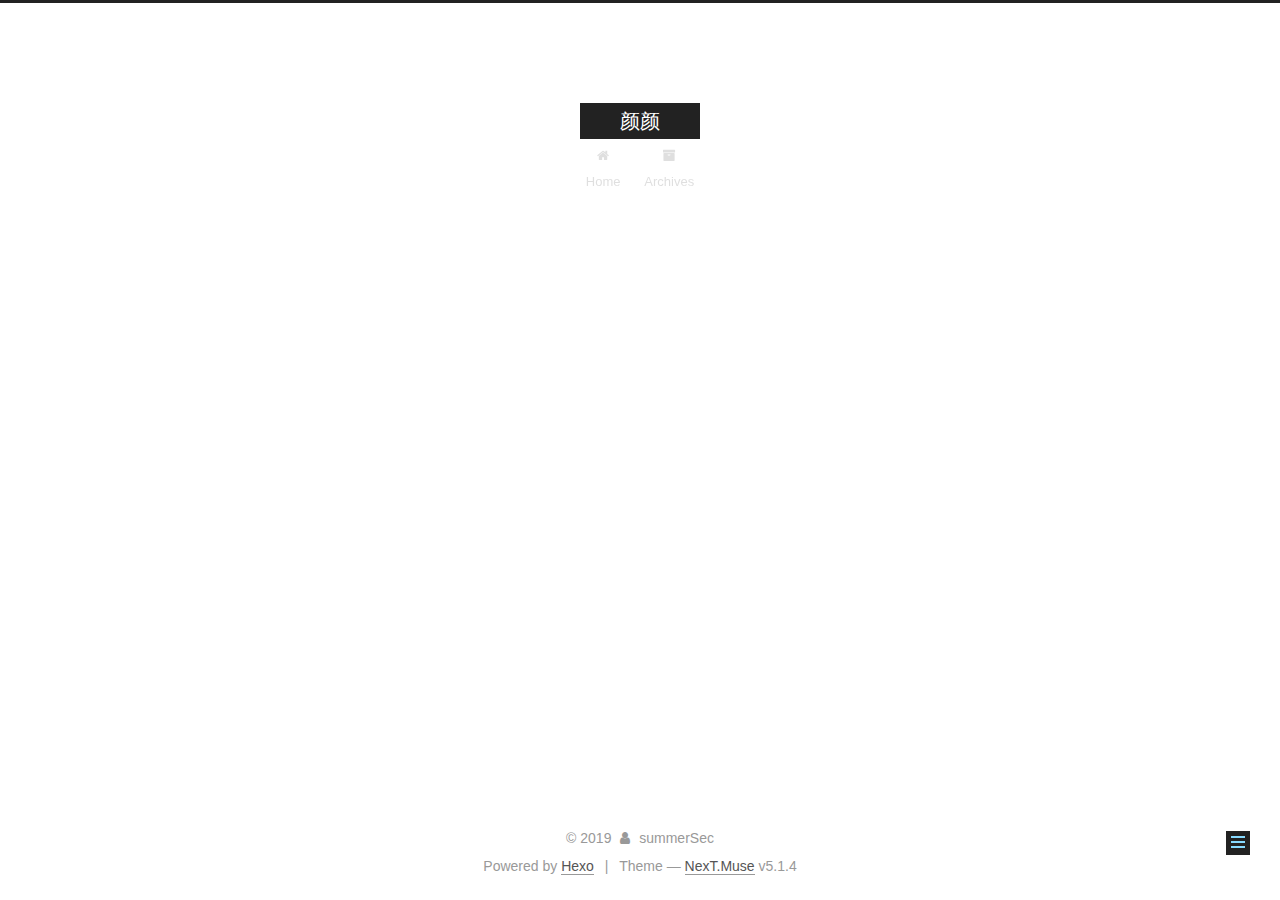
<file: 2018/12/10/yanyan/index.html>
<!DOCTYPE html>



  


<html class="theme-next muse use-motion" lang="">
<head>
  <meta charset="UTF-8"/>
<meta http-equiv="X-UA-Compatible" content="IE=edge" />
<meta name="viewport" content="width=device-width, initial-scale=1, maximum-scale=1"/>
<meta name="theme-color" content="#222">









<meta http-equiv="Cache-Control" content="no-transform" />
<meta http-equiv="Cache-Control" content="no-siteapp" />
















  
  
  <link href="/lib/fancybox/source/jquery.fancybox.css?v=2.1.5" rel="stylesheet" type="text/css" />







<link href="/lib/font-awesome/css/font-awesome.min.css?v=4.6.2" rel="stylesheet" type="text/css" />

<link href="/css/main.css?v=5.1.4" rel="stylesheet" type="text/css" />


  <link rel="apple-touch-icon" sizes="180x180" href="/images/apple-touch-icon-next.png?v=5.1.4">


  <link rel="icon" type="image/png" sizes="32x32" href="/images/favicon-32x32-next.png?v=5.1.4">


  <link rel="icon" type="image/png" sizes="16x16" href="/images/favicon-16x16-next.png?v=5.1.4">


  <link rel="mask-icon" href="/images/logo.svg?v=5.1.4" color="#222">





  <meta name="keywords" content="Hexo, NexT" />










<meta name="description" content="欢迎小公主">
<meta property="og:type" content="article">
<meta property="og:title" content="yanyan">
<meta property="og:url" content="http://yoursite.com/2018/12/10/yanyan/index.html">
<meta property="og:site_name" content="颜颜">
<meta property="og:description" content="欢迎小公主">
<meta property="og:locale" content="default">
<meta property="og:updated_time" content="2019-02-17T15:00:38.440Z">
<meta name="twitter:card" content="summary">
<meta name="twitter:title" content="yanyan">
<meta name="twitter:description" content="欢迎小公主">



<script type="text/javascript" id="hexo.configurations">
  var NexT = window.NexT || {};
  var CONFIG = {
    root: '/',
    scheme: 'Muse',
    version: '5.1.4',
    sidebar: {"position":"left","display":"post","offset":12,"b2t":false,"scrollpercent":false,"onmobile":false},
    fancybox: true,
    tabs: true,
    motion: {"enable":true,"async":false,"transition":{"post_block":"fadeIn","post_header":"slideDownIn","post_body":"slideDownIn","coll_header":"slideLeftIn","sidebar":"slideUpIn"}},
    duoshuo: {
      userId: '0',
      author: 'Author'
    },
    algolia: {
      applicationID: '',
      apiKey: '',
      indexName: '',
      hits: {"per_page":10},
      labels: {"input_placeholder":"Search for Posts","hits_empty":"We didn't find any results for the search: ${query}","hits_stats":"${hits} results found in ${time} ms"}
    }
  };
</script>



  <link rel="canonical" href="http://yoursite.com/2018/12/10/yanyan/"/>





  <title>yanyan | 颜颜</title>
  








</head>

<body itemscope itemtype="http://schema.org/WebPage" lang="default">

  
  
    
  

  <div class="container sidebar-position-left page-post-detail">
    <div class="headband"></div>

    <header id="header" class="header" itemscope itemtype="http://schema.org/WPHeader">
      <div class="header-inner"><div class="site-brand-wrapper">
  <div class="site-meta ">
    

    <div class="custom-logo-site-title">
      <a href="/"  class="brand" rel="start">
        <span class="logo-line-before"><i></i></span>
        <span class="site-title">颜颜</span>
        <span class="logo-line-after"><i></i></span>
      </a>
    </div>
      
        <p class="site-subtitle"></p>
      
  </div>

  <div class="site-nav-toggle">
    <button>
      <span class="btn-bar"></span>
      <span class="btn-bar"></span>
      <span class="btn-bar"></span>
    </button>
  </div>
</div>

<nav class="site-nav">
  

  
    <ul id="menu" class="menu">
      
        
        <li class="menu-item menu-item-home">
          <a href="/" rel="section">
            
              <i class="menu-item-icon fa fa-fw fa-home"></i> <br />
            
            Home
          </a>
        </li>
      
        
        <li class="menu-item menu-item-archives">
          <a href="/archives/" rel="section">
            
              <i class="menu-item-icon fa fa-fw fa-archive"></i> <br />
            
            Archives
          </a>
        </li>
      

      
    </ul>
  

  
</nav>



 </div>
    </header>

    <main id="main" class="main">
      <div class="main-inner">
        <div class="content-wrap">
          <div id="content" class="content">
            

  <div id="posts" class="posts-expand">
    

  

  
  
  

  <article class="post post-type-normal" itemscope itemtype="http://schema.org/Article">
  
  
  
  <div class="post-block">
    <link itemprop="mainEntityOfPage" href="http://yoursite.com/2018/12/10/yanyan/">

    <span hidden itemprop="author" itemscope itemtype="http://schema.org/Person">
      <meta itemprop="name" content="summerSec">
      <meta itemprop="description" content="">
      <meta itemprop="image" content="/images/avatar.gif">
    </span>

    <span hidden itemprop="publisher" itemscope itemtype="http://schema.org/Organization">
      <meta itemprop="name" content="颜颜">
    </span>

    
      <header class="post-header">

        
        
          <h1 class="post-title" itemprop="name headline">yanyan</h1>
        

        <div class="post-meta">
          <span class="post-time">
            
              <span class="post-meta-item-icon">
                <i class="fa fa-calendar-o"></i>
              </span>
              
                <span class="post-meta-item-text">Posted on</span>
              
              <time title="Post created" itemprop="dateCreated datePublished" datetime="2018-12-10T15:14:39+08:00">
                2018-12-10
              </time>
            

            

            
          </span>

          

          
            
          

          
          

          

          

          

        </div>
      </header>
    

    
    
    
    <div class="post-body" itemprop="articleBody">

      
      

      
        <p>欢迎小公主</p>

      
    </div>
    
    
    

    

    

    

    <footer class="post-footer">
      

      
      
      

      

      
      
    </footer>
  </div>
  
  
  
  </article>



    <div class="post-spread">
      
    </div>
  </div>


          </div>
          


          

  



        </div>
        
          
  
  <div class="sidebar-toggle">
    <div class="sidebar-toggle-line-wrap">
      <span class="sidebar-toggle-line sidebar-toggle-line-first"></span>
      <span class="sidebar-toggle-line sidebar-toggle-line-middle"></span>
      <span class="sidebar-toggle-line sidebar-toggle-line-last"></span>
    </div>
  </div>

  <aside id="sidebar" class="sidebar">
    
    <div class="sidebar-inner">

      

      

      <section class="site-overview-wrap sidebar-panel sidebar-panel-active">
        <div class="site-overview">
          <div class="site-author motion-element" itemprop="author" itemscope itemtype="http://schema.org/Person">
            
              <p class="site-author-name" itemprop="name">summerSec</p>
              <p class="site-description motion-element" itemprop="description"></p>
          </div>

          <nav class="site-state motion-element">

            
              <div class="site-state-item site-state-posts">
              
                <a href="/archives/">
              
                  <span class="site-state-item-count">1</span>
                  <span class="site-state-item-name">posts</span>
                </a>
              </div>
            

            

            

          </nav>

          

          

          
          

          
          

          

        </div>
      </section>

      

      

    </div>
  </aside>


        
      </div>
    </main>

    <footer id="footer" class="footer">
      <div class="footer-inner">
        <div class="copyright">&copy; <span itemprop="copyrightYear">2019</span>
  <span class="with-love">
    <i class="fa fa-user"></i>
  </span>
  <span class="author" itemprop="copyrightHolder">summerSec</span>

  
</div>


  <div class="powered-by">Powered by <a class="theme-link" target="_blank" href="https://hexo.io">Hexo</a></div>



  <span class="post-meta-divider">|</span>



  <div class="theme-info">Theme &mdash; <a class="theme-link" target="_blank" href="https://github.com/iissnan/hexo-theme-next">NexT.Muse</a> v5.1.4</div>




        







        
      </div>
    </footer>

    
      <div class="back-to-top">
        <i class="fa fa-arrow-up"></i>
        
      </div>
    

    

  </div>

  

<script type="text/javascript">
  if (Object.prototype.toString.call(window.Promise) !== '[object Function]') {
    window.Promise = null;
  }
</script>









  












  
  
    <script type="text/javascript" src="/lib/jquery/index.js?v=2.1.3"></script>
  

  
  
    <script type="text/javascript" src="/lib/fastclick/lib/fastclick.min.js?v=1.0.6"></script>
  

  
  
    <script type="text/javascript" src="/lib/jquery_lazyload/jquery.lazyload.js?v=1.9.7"></script>
  

  
  
    <script type="text/javascript" src="/lib/velocity/velocity.min.js?v=1.2.1"></script>
  

  
  
    <script type="text/javascript" src="/lib/velocity/velocity.ui.min.js?v=1.2.1"></script>
  

  
  
    <script type="text/javascript" src="/lib/fancybox/source/jquery.fancybox.pack.js?v=2.1.5"></script>
  


  


  <script type="text/javascript" src="/js/src/utils.js?v=5.1.4"></script>

  <script type="text/javascript" src="/js/src/motion.js?v=5.1.4"></script>



  
  

  
  <script type="text/javascript" src="/js/src/scrollspy.js?v=5.1.4"></script>
<script type="text/javascript" src="/js/src/post-details.js?v=5.1.4"></script>



  


  <script type="text/javascript" src="/js/src/bootstrap.js?v=5.1.4"></script>



  


  




	





  





  












  





  

  

  

  
  

  

  

  

</body>
</html>
</file>
<file: css/main.css>
/* normalize.css v3.0.2 | MIT License | git.io/normalize */
html {
  font-family: sans-serif; /* 1 */
  -ms-text-size-adjust: 100%; /* 2 */
  -webkit-text-size-adjust: 100%; /* 2 */
}
body {
  margin: 0;
}
article,
aside,
details,
figcaption,
figure,
footer,
header,
hgroup,
main,
menu,
nav,
section,
summary {
  display: block;
}
audio,
canvas,
progress,
video {
  display: inline-block; /* 1 */
  vertical-align: baseline; /* 2 */
}
audio:not([controls]) {
  display: none;
  height: 0;
}
[hidden],
template {
  display: none;
}
a {
  background-color: transparent;
}
a:active,
a:hover {
  outline: 0;
}
abbr[title] {
  border-bottom: 1px dotted;
}
b,
strong {
  font-weight: bold;
}
dfn {
  font-style: italic;
}
h1 {
  font-size: 2em;
  margin: 0.67em 0;
}
mark {
  background: #ff0;
  color: #000;
}
small {
  font-size: 80%;
}
sub,
sup {
  font-size: 75%;
  line-height: 0;
  position: relative;
  vertical-align: baseline;
}
sup {
  top: -0.5em;
}
sub {
  bottom: -0.25em;
}
img {
  border: 0;
}
svg:not(:root) {
  overflow: hidden;
}
figure {
  margin: 1em 40px;
}
hr {
  -moz-box-sizing: content-box;
  box-sizing: content-box;
  height: 0;
}
pre {
  overflow: auto;
}
code,
kbd,
pre,
samp {
  font-family: monospace, monospace;
  font-size: 1em;
}
button,
input,
optgroup,
select,
textarea {
  color: inherit; /* 1 */
  font: inherit; /* 2 */
  margin: 0; /* 3 */
}
button {
  overflow: visible;
}
button,
select {
  text-transform: none;
}
button,
html input[type="button"],
input[type="reset"],
input[type="submit"] {
  -webkit-appearance: button; /* 2 */
  cursor: pointer; /* 3 */
}
button[disabled],
html input[disabled] {
  cursor: default;
}
button::-moz-focus-inner,
input::-moz-focus-inner {
  border: 0;
  padding: 0;
}
input {
  line-height: normal;
}
input[type="checkbox"],
input[type="radio"] {
  box-sizing: border-box; /* 1 */
  padding: 0; /* 2 */
}
input[type="number"]::-webkit-inner-spin-button,
input[type="number"]::-webkit-outer-spin-button {
  height: auto;
}
input[type="search"] {
  -webkit-appearance: textfield; /* 1 */
  -moz-box-sizing: content-box;
  -webkit-box-sizing: content-box; /* 2 */
  box-sizing: content-box;
}
input[type="search"]::-webkit-search-cancel-button,
input[type="search"]::-webkit-search-decoration {
  -webkit-appearance: none;
}
fieldset {
  border: 1px solid #c0c0c0;
  margin: 0 2px;
  padding: 0.35em 0.625em 0.75em;
}
legend {
  border: 0; /* 1 */
  padding: 0; /* 2 */
}
textarea {
  overflow: auto;
}
optgroup {
  font-weight: bold;
}
table {
  border-collapse: collapse;
  border-spacing: 0;
}
td,
th {
  padding: 0;
}
::selection {
  background: #262a30;
  color: #fff;
}
body {
  position: relative;
  font-family: 'Lato', "PingFang SC", "Microsoft YaHei", sans-serif;
  font-size: 14px;
  line-height: 2;
  color: #555;
  background: #fff;
}
@media (max-width: 767px) {
  body {
    padding-right: 0 !important;
  }
}
@media (min-width: 768px) and (max-width: 991px) {
  body {
    padding-right: 0 !important;
  }
}
@media (min-width: 1600px) {
  body {
    font-size: 16px;
  }
}
h1,
h2,
h3,
h4,
h5,
h6 {
  margin: 0;
  padding: 0;
  font-weight: bold;
  line-height: 1.5;
  font-family: 'Lato', "PingFang SC", "Microsoft YaHei", sans-serif;
}
h2,
h3,
h4,
h5,
h6 {
  margin: 20px 0 15px;
}
h1 {
  font-size: 22px;
}
@media (max-width: 767px) {
  h1 {
    font-size: 18px;
  }
}
h2 {
  font-size: 20px;
}
@media (max-width: 767px) {
  h2 {
    font-size: 16px;
  }
}
h3 {
  font-size: 18px;
}
@media (max-width: 767px) {
  h3 {
    font-size: 14px;
  }
}
h4 {
  font-size: 16px;
}
@media (max-width: 767px) {
  h4 {
    font-size: 12px;
  }
}
h5 {
  font-size: 14px;
}
@media (max-width: 767px) {
  h5 {
    font-size: 10px;
  }
}
h6 {
  font-size: 12px;
}
@media (max-width: 767px) {
  h6 {
    font-size: 8px;
  }
}
p {
  margin: 0 0 20px 0;
}
a {
  color: #555;
  text-decoration: none;
  outline: none;
  border-bottom: 1px solid #999;
  word-wrap: break-word;
}
a:hover {
  color: #222;
  border-bottom-color: #222;
}
blockquote {
  margin: 0;
  padding: 0;
}
img {
  display: block;
  margin: auto;
  max-width: 100%;
  height: auto;
}
hr {
  margin: 40px 0;
  height: 3px;
  border: none;
  background-color: #ddd;
  background-image: repeating-linear-gradient(-45deg, #fff, #fff 4px, transparent 4px, transparent 8px);
}
blockquote {
  padding: 0 15px;
  color: #666;
  border-left: 4px solid #ddd;
}
blockquote cite::before {
  content: "-";
  padding: 0 5px;
}
dt {
  font-weight: 700;
}
dd {
  margin: 0;
  padding: 0;
}
kbd {
  border: 1px solid #ccc;
  border-radius: 0.2em;
  box-shadow: 0.1em 0.1em 0.2em rgba(0,0,0,0.1);
  background-color: #f9f9f9;
  font-family: inherit;
  background-image: -webkit-linear-gradient(top, #eee, #fff, #eee);
  padding: 0.1em 0.3em;
  white-space: nowrap;
}
.text-left {
  text-align: left;
}
.text-center {
  text-align: center;
}
.text-right {
  text-align: right;
}
.text-justify {
  text-align: justify;
}
.text-nowrap {
  white-space: nowrap;
}
.text-lowercase {
  text-transform: lowercase;
}
.text-uppercase {
  text-transform: uppercase;
}
.text-capitalize {
  text-transform: capitalize;
}
.center-block {
  display: block;
  margin-left: auto;
  margin-right: auto;
}
.clearfix:before,
.clearfix:after {
  content: " ";
  display: table;
}
.clearfix:after {
  clear: both;
}
.pullquote {
  width: 45%;
}
.pullquote.left {
  float: left;
  margin-left: 5px;
  margin-right: 10px;
}
.pullquote.right {
  float: right;
  margin-left: 10px;
  margin-right: 5px;
}
.affix.affix.affix {
  position: fixed;
}
.translation {
  margin-top: -20px;
  font-size: 14px;
  color: #999;
}
.scrollbar-measure {
  width: 100px;
  height: 100px;
  overflow: scroll;
  position: absolute;
  top: -9999px;
}
.use-motion .motion-element {
  opacity: 0;
}
table {
  margin: 20px 0;
  width: 100%;
  border-collapse: collapse;
  border-spacing: 0;
  border: 1px solid #ddd;
  font-size: 14px;
  table-layout: fixed;
  word-wrap: break-all;
}
table>tbody>tr:nth-of-type(odd) {
  background-color: #f9f9f9;
}
table>tbody>tr:hover {
  background-color: #f5f5f5;
}
caption,
th,
td {
  padding: 8px;
  text-align: left;
  vertical-align: middle;
  font-weight: normal;
}
th,
td {
  border-bottom: 3px solid #ddd;
  border-right: 1px solid #eee;
}
th {
  padding-bottom: 10px;
  font-weight: 700;
}
td {
  border-bottom-width: 1px;
}
html,
body {
  height: 100%;
}
.container {
  position: relative;
  min-height: 100%;
}
.header-inner {
  margin: 0 auto;
  padding: 100px 0 70px;
  width: 700px;
}
@media (min-width: 1600px) {
  .container .header-inner {
    width: 900px;
  }
}
.main {
  padding-bottom: 150px;
}
.main-inner {
  margin: 0 auto;
  width: 700px;
}
@media (min-width: 1600px) {
  .container .main-inner {
    width: 900px;
  }
}
.footer {
  position: absolute;
  left: 0;
  bottom: 0;
  width: 100%;
  min-height: 50px;
}
.footer-inner {
  box-sizing: border-box;
  margin: 20px auto;
  width: 700px;
}
@media (min-width: 1600px) {
  .container .footer-inner {
    width: 900px;
  }
}
pre,
.highlight {
  overflow: auto;
  margin: 20px 0;
  padding: 0;
  font-size: 13px;
  color: #4d4d4c;
  background: #f7f7f7;
  line-height: 1.6;
}
pre,
code {
  font-family: consolas, Menlo, "PingFang SC", "Microsoft YaHei", monospace;
}
code {
  padding: 2px 4px;
  word-wrap: break-word;
  color: #555;
  background: #eee;
  border-radius: 3px;
  font-size: 13px;
}
pre {
  padding: 10px;
}
pre code {
  padding: 0;
  color: #4d4d4c;
  background: none;
  text-shadow: none;
}
.highlight {
  border-radius: 1px;
}
.highlight pre {
  border: none;
  margin: 0;
  padding: 10px 0;
}
.highlight table {
  margin: 0;
  width: auto;
  border: none;
}
.highlight td {
  border: none;
  padding: 0;
}
.highlight figcaption {
  font-size: 1em;
  color: #4d4d4c;
  line-height: 1em;
  margin-bottom: 1em;
}
.highlight figcaption:before,
.highlight figcaption:after {
  content: " ";
  display: table;
}
.highlight figcaption:after {
  clear: both;
}
.highlight figcaption a {
  float: right;
  color: #4d4d4c;
}
.highlight figcaption a:hover {
  border-bottom-color: #4d4d4c;
}
.highlight .gutter pre {
  padding-left: 10px;
  padding-right: 10px;
  color: #869194;
  text-align: right;
  background-color: #eff2f3;
}
.highlight .code pre {
  width: 100%;
  padding-left: 10px;
  padding-right: 10px;
  background-color: #f7f7f7;
}
.highlight .line {
  height: 20px;
}
.gutter {
  -webkit-user-select: none;
  -moz-user-select: none;
  -ms-user-select: none;
  user-select: none;
}
.gist table {
  width: auto;
}
.gist table td {
  border: none;
}
pre .deletion {
  background: #fdd;
}
pre .addition {
  background: #dfd;
}
pre .meta {
  color: #8959a8;
}
pre .comment {
  color: #8e908c;
}
pre .variable,
pre .attribute,
pre .tag,
pre .regexp,
pre .ruby .constant,
pre .xml .tag .title,
pre .xml .pi,
pre .xml .doctype,
pre .html .doctype,
pre .css .id,
pre .css .class,
pre .css .pseudo {
  color: #c82829;
}
pre .number,
pre .preprocessor,
pre .built_in,
pre .literal,
pre .params,
pre .constant,
pre .command {
  color: #f5871f;
}
pre .ruby .class .title,
pre .css .rules .attribute,
pre .string,
pre .value,
pre .inheritance,
pre .header,
pre .ruby .symbol,
pre .xml .cdata,
pre .special,
pre .number,
pre .formula {
  color: #718c00;
}
pre .title,
pre .css .hexcolor {
  color: #3e999f;
}
pre .function,
pre .python .decorator,
pre .python .title,
pre .ruby .function .title,
pre .ruby .title .keyword,
pre .perl .sub,
pre .javascript .title,
pre .coffeescript .title {
  color: #4271ae;
}
pre .keyword,
pre .javascript .function {
  color: #8959a8;
}
.full-image.full-image.full-image.full-image {
  border: none;
  max-width: 100%;
  width: auto;
  margin: 20px auto 25px;
}
@media (min-width: 992px) {
  .full-image.full-image.full-image.full-image {
    max-width: none;
    width: 110%;
    margin: 25px -5%;
  }
}
.blockquote-center,
.page-home .post-type-quote blockquote,
.page-post-detail .post-type-quote blockquote {
  position: relative;
  margin: 40px 0;
  padding: 0;
  border-left: none;
  text-align: center;
}
.blockquote-center::before,
.page-home .post-type-quote blockquote::before,
.page-post-detail .post-type-quote blockquote::before,
.blockquote-center::after,
.page-home .post-type-quote blockquote::after,
.page-post-detail .post-type-quote blockquote::after {
  position: absolute;
  content: ' ';
  display: block;
  width: 100%;
  height: 24px;
  opacity: 0.2;
  background-repeat: no-repeat;
  background-position: 0 -6px;
  background-size: 22px 22px;
}
.blockquote-center::before,
.page-home .post-type-quote blockquote::before,
.page-post-detail .post-type-quote blockquote::before {
  top: -20px;
  background-image: url("../images/quote-l.svg");
  border-top: 1px solid #ccc;
}
.blockquote-center::after,
.page-home .post-type-quote blockquote::after,
.page-post-detail .post-type-quote blockquote::after {
  bottom: -20px;
  background-image: url("../images/quote-r.svg");
  border-bottom: 1px solid #ccc;
  background-position: 100% 8px;
}
.blockquote-center p,
.page-home .post-type-quote blockquote p,
.page-post-detail .post-type-quote blockquote p,
.blockquote-center div,
.page-home .post-type-quote blockquote div,
.page-post-detail .post-type-quote blockquote div {
  text-align: center;
}
.post .post-body .group-picture img {
  box-sizing: border-box;
  padding: 0 3px;
  border: none;
}
.post .group-picture-row {
  overflow: hidden;
  margin-top: 6px;
}
.post .group-picture-row:first-child {
  margin-top: 0;
}
.post .group-picture-column {
  float: left;
}
.page-post-detail .post-body .group-picture-column {
  float: none;
  margin-top: 10px;
  width: auto !important;
}
.page-post-detail .post-body .group-picture-column img {
  margin: 0 auto;
}
.page-archive .group-picture-container {
  overflow: hidden;
}
.page-archive .group-picture-row {
  float: left;
}
.page-archive .group-picture-row:first-child {
  margin-top: 6px;
}
.page-archive .group-picture-column {
  max-width: 150px;
  max-height: 150px;
}
.post-body .note {
  position: relative;
  padding: 15px;
  margin-bottom: 20px;
  border: 1px solid #eee;
  border-left-width: 5px;
  border-radius: 3px;
}
.post-body .note h2,
.post-body .note h3,
.post-body .note h4,
.post-body .note h5,
.post-body .note h6 {
  margin-top: 0;
  margin-bottom: 0;
  border-bottom: initial;
  padding-top: 0 !important;
}
.post-body .note p:first-child,
.post-body .note ul:first-child,
.post-body .note ol:first-child,
.post-body .note table:first-child,
.post-body .note pre:first-child,
.post-body .note blockquote:first-child {
  margin-top: 0;
}
.post-body .note p:last-child,
.post-body .note ul:last-child,
.post-body .note ol:last-child,
.post-body .note table:last-child,
.post-body .note pre:last-child,
.post-body .note blockquote:last-child {
  margin-bottom: 0;
}
.post-body .note.default {
  border-left-color: #777;
}
.post-body .note.default h2,
.post-body .note.default h3,
.post-body .note.default h4,
.post-body .note.default h5,
.post-body .note.default h6 {
  color: #777;
}
.post-body .note.primary {
  border-left-color: #6f42c1;
}
.post-body .note.primary h2,
.post-body .note.primary h3,
.post-body .note.primary h4,
.post-body .note.primary h5,
.post-body .note.primary h6 {
  color: #6f42c1;
}
.post-body .note.info {
  border-left-color: #428bca;
}
.post-body .note.info h2,
.post-body .note.info h3,
.post-body .note.info h4,
.post-body .note.info h5,
.post-body .note.info h6 {
  color: #428bca;
}
.post-body .note.success {
  border-left-color: #5cb85c;
}
.post-body .note.success h2,
.post-body .note.success h3,
.post-body .note.success h4,
.post-body .note.success h5,
.post-body .note.success h6 {
  color: #5cb85c;
}
.post-body .note.warning {
  border-left-color: #f0ad4e;
}
.post-body .note.warning h2,
.post-body .note.warning h3,
.post-body .note.warning h4,
.post-body .note.warning h5,
.post-body .note.warning h6 {
  color: #f0ad4e;
}
.post-body .note.danger {
  border-left-color: #d9534f;
}
.post-body .note.danger h2,
.post-body .note.danger h3,
.post-body .note.danger h4,
.post-body .note.danger h5,
.post-body .note.danger h6 {
  color: #d9534f;
}
.post-body .label {
  display: inline;
  padding: 0 2px;
  white-space: nowrap;
}
.post-body .label.default {
  background-color: #f0f0f0;
}
.post-body .label.primary {
  background-color: #efe6f7;
}
.post-body .label.info {
  background-color: #e5f2f8;
}
.post-body .label.success {
  background-color: #e7f4e9;
}
.post-body .label.warning {
  background-color: #fcf6e1;
}
.post-body .label.danger {
  background-color: #fae8eb;
}
.post-body .tabs {
  position: relative;
  display: block;
  margin-bottom: 20px;
  padding-top: 10px;
}
.post-body .tabs ul.nav-tabs {
  margin: 0;
  padding: 0;
  display: flex;
  margin-bottom: -1px;
}
@media (max-width: 413px) {
  .post-body .tabs ul.nav-tabs {
    display: block;
    margin-bottom: 5px;
  }
}
.post-body .tabs ul.nav-tabs li.tab {
  list-style-type: none !important;
  margin: 0 0.25em 0 0;
  border-top: 3px solid transparent;
  border-left: 1px solid transparent;
  border-right: 1px solid transparent;
}
@media (max-width: 413px) {
  .post-body .tabs ul.nav-tabs li.tab {
    margin: initial;
    border-top: 1px solid transparent;
    border-left: 3px solid transparent;
    border-right: 1px solid transparent;
    border-bottom: 1px solid transparent;
  }
}
.post-body .tabs ul.nav-tabs li.tab a {
  outline: 0;
  border-bottom: initial;
  display: block;
  line-height: 1.8em;
  padding: 0.25em 0.75em;
  transition-duration: 0.2s;
  transition-timing-function: ease-out;
  transition-delay: 0s;
}
.post-body .tabs ul.nav-tabs li.tab a i {
  width: 1.285714285714286em;
}
.post-body .tabs ul.nav-tabs li.tab.active {
  border-top: 3px solid #fc6423;
  border-left: 1px solid #ddd;
  border-right: 1px solid #ddd;
  background-color: #fff;
}
@media (max-width: 413px) {
  .post-body .tabs ul.nav-tabs li.tab.active {
    border-top: 1px solid #ddd;
    border-left: 3px solid #fc6423;
    border-right: 1px solid #ddd;
    border-bottom: 1px solid #ddd;
  }
}
.post-body .tabs ul.nav-tabs li.tab.active a {
  cursor: default;
  color: #555;
}
.post-body .tabs .tab-content {
  background-color: #fff;
}
.post-body .tabs .tab-content .tab-pane {
  border: 1px solid #ddd;
  padding: 20px 20px 0 20px;
}
.post-body .tabs .tab-content .tab-pane:not(.active) {
  display: none !important;
}
.post-body .tabs .tab-content .tab-pane.active {
  display: block !important;
}
.btn {
  display: inline-block;
  padding: 0 20px;
  font-size: 14px;
  color: #fff;
  background: #222;
  border: 2px solid #222;
  text-decoration: none;
  border-radius: 0;
  transition-property: background-color;
  transition-duration: 0.2s;
  transition-timing-function: ease-in-out;
  transition-delay: 0s;
  line-height: 2;
}
.btn:hover {
  border-color: #222;
  color: #222;
  background: #fff;
}
.btn +.btn {
  margin: 0 0 8px 8px;
}
.btn .fa-fw {
  width: 1.285714285714286em;
  text-align: left;
}
.btn-bar {
  display: block;
  width: 22px;
  height: 2px;
  background: #555;
  border-radius: 1px;
}
.btn-bar+.btn-bar {
  margin-top: 4px;
}
.pagination {
  margin: 120px 0 40px;
  text-align: center;
  border-top: 1px solid #eee;
}
.page-number-basic,
.pagination .prev,
.pagination .next,
.pagination .page-number,
.pagination .space {
  display: inline-block;
  position: relative;
  top: -1px;
  margin: 0 10px;
  padding: 0 11px;
}
@media (max-width: 767px) {
  .page-number-basic,
  .pagination .prev,
  .pagination .next,
  .pagination .page-number,
  .pagination .space {
    margin: 0 5px;
  }
}
.pagination .prev,
.pagination .next,
.pagination .page-number {
  border-bottom: 0;
  border-top: 1px solid #eee;
  transition-property: border-color;
  transition-duration: 0.2s;
  transition-timing-function: ease-in-out;
  transition-delay: 0s;
}
.pagination .prev:hover,
.pagination .next:hover,
.pagination .page-number:hover {
  border-top-color: #222;
}
.pagination .space {
  padding: 0;
  margin: 0;
}
.pagination .prev {
  margin-left: 0;
}
.pagination .next {
  margin-right: 0;
}
.pagination .page-number.current {
  color: #fff;
  background: #ccc;
  border-top-color: #ccc;
}
@media (max-width: 767px) {
  .pagination {
    border-top: none;
  }
  .pagination .prev,
  .pagination .next,
  .pagination .page-number {
    margin-bottom: 10px;
    border-top: 0;
    border-bottom: 1px solid #eee;
    padding: 0 10px;
  }
  .pagination .prev:hover,
  .pagination .next:hover,
  .pagination .page-number:hover {
    border-bottom-color: #222;
  }
}
.comments {
  margin: 60px 20px 0;
}
.tag-cloud {
  text-align: center;
}
.tag-cloud a {
  display: inline-block;
  margin: 10px;
}
.back-to-top {
  box-sizing: border-box;
  position: fixed;
  bottom: -100px;
  right: 30px;
  z-index: 1050;
  padding: 0 6px;
  width: 24px;
  background: #222;
  font-size: 12px;
  opacity: 1;
  color: #fff;
  cursor: pointer;
  text-align: center;
  -webkit-transform: translateZ(0);
  transition-property: bottom;
  transition-duration: 0.2s;
  transition-timing-function: ease-in-out;
  transition-delay: 0s;
}
@media (min-width: 768px) and (max-width: 991px) {
  .back-to-top {
    display: none !important;
  }
}
@media (max-width: 767px) {
  .back-to-top {
    display: none !important;
  }
}
.back-to-top.back-to-top-on {
  bottom: 19px;
}
.header {
  background: transparent;
}
.header-inner {
  position: relative;
}
.headband {
  height: 3px;
  background: #222;
}
.site-meta {
  margin: 0;
  text-align: center;
}
@media (max-width: 767px) {
  .site-meta {
    text-align: center;
  }
}
.brand {
  position: relative;
  display: inline-block;
  padding: 0 40px;
  color: #fff;
  background: #222;
  border-bottom: none;
}
.brand:hover {
  color: #fff;
}
.logo {
  display: inline-block;
  margin-right: 5px;
  line-height: 36px;
  vertical-align: top;
}
.site-title {
  display: inline-block;
  vertical-align: top;
  line-height: 36px;
  font-size: 20px;
  font-weight: normal;
  font-family: 'Lato', "PingFang SC", "Microsoft YaHei", sans-serif;
}
.site-subtitle {
  margin-top: 10px;
  font-size: 13px;
  color: #999;
}
.use-motion .brand {
  opacity: 0;
}
.use-motion .logo,
.use-motion .site-title,
.use-motion .site-subtitle {
  opacity: 0;
  position: relative;
  top: -10px;
}
.site-nav-toggle {
  display: none;
  position: absolute;
  top: 10px;
  left: 10px;
}
@media (max-width: 767px) {
  .site-nav-toggle {
    display: block;
  }
}
.site-nav-toggle button {
  margin-top: 2px;
  padding: 9px 10px;
  background: transparent;
  border: none;
}
@media (max-width: 767px) {
  .site-nav {
    display: none;
    margin: 0 -10px;
    padding: 0 10px;
    clear: both;
    border-top: 1px solid #ddd;
  }
}
@media (min-width: 768px) and (max-width: 991px) {
  .site-nav {
    display: block !important;
  }
}
@media (min-width: 992px) {
  .site-nav {
    display: block !important;
  }
}
.menu {
  margin-top: 20px;
  padding-left: 0;
  text-align: center;
}
.menu .menu-item {
  display: inline-block;
  margin: 0 10px;
  list-style: none;
}
@media screen and (max-width: 767px) {
  .menu .menu-item {
    margin-top: 10px;
  }
}
.menu .menu-item a {
  display: block;
  font-size: 13px;
  line-height: inherit;
  border-bottom: 1px solid transparent;
  transition-property: border-color;
  transition-duration: 0.2s;
  transition-timing-function: ease-in-out;
  transition-delay: 0s;
}
.menu .menu-item a:hover {
  border-bottom-color: #222;
}
.menu .menu-item .fa {
  margin-right: 5px;
}
.use-motion .menu-item {
  opacity: 0;
}
.post-body {
  font-family: 'Lato', "PingFang SC", "Microsoft YaHei", sans-serif;
}
@media (max-width: 767px) {
  .post-body {
    word-break: break-word;
  }
}
.post-body .fancybox img {
  display: block !important;
  margin: 0 auto;
  cursor: pointer;
  cursor: zoom-in;
  cursor: -webkit-zoom-in;
}
.post-body .image-caption,
.post-body .figure .caption {
  margin: -20px auto 15px;
  text-align: center;
  font-size: 14px;
  color: #999;
  font-weight: bold;
  line-height: 1;
}
.post-sticky-flag {
  display: inline-block;
  font-size: 16px;
  -ms-transform: rotate(30deg);
  -webkit-transform: rotate(30deg);
  -moz-transform: rotate(30deg);
  -ms-transform: rotate(30deg);
  -o-transform: rotate(30deg);
  transform: rotate(30deg);
}
.use-motion .post-block,
.use-motion .pagination,
.use-motion .comments {
  opacity: 0;
}
.use-motion .post-header {
  opacity: 0;
}
.use-motion .post-body {
  opacity: 0;
}
.use-motion .collection-title {
  opacity: 0;
}
.posts-expand {
  padding-top: 40px;
}
@media (max-width: 767px) {
  .posts-expand {
    margin: 0 20px;
  }
  .post-body pre .gutter pre {
    padding-right: 10px;
  }
  .post-body .highlight {
    margin-left: 0px;
    margin-right: 0px;
    padding: 0;
  }
  .post-body .highlight .gutter pre {
    padding-right: 10px;
  }
}
@media (min-width: 992px) {
  .posts-expand .post-body {
    text-align: justify;
  }
}
.posts-expand .post-body h2,
.posts-expand .post-body h3,
.posts-expand .post-body h4,
.posts-expand .post-body h5,
.posts-expand .post-body h6 {
  padding-top: 10px;
}
.posts-expand .post-body h2 .header-anchor,
.posts-expand .post-body h3 .header-anchor,
.posts-expand .post-body h4 .header-anchor,
.posts-expand .post-body h5 .header-anchor,
.posts-expand .post-body h6 .header-anchor {
  float: right;
  margin-left: 10px;
  color: #ccc;
  border-bottom-style: none;
  visibility: hidden;
}
.posts-expand .post-body h2 .header-anchor:hover,
.posts-expand .post-body h3 .header-anchor:hover,
.posts-expand .post-body h4 .header-anchor:hover,
.posts-expand .post-body h5 .header-anchor:hover,
.posts-expand .post-body h6 .header-anchor:hover {
  color: inherit;
}
.posts-expand .post-body h2:hover .header-anchor,
.posts-expand .post-body h3:hover .header-anchor,
.posts-expand .post-body h4:hover .header-anchor,
.posts-expand .post-body h5:hover .header-anchor,
.posts-expand .post-body h6:hover .header-anchor {
  visibility: visible;
}
.posts-expand .post-body ul li {
  list-style: circle;
}
.posts-expand .post-body img {
  box-sizing: border-box;
  margin: auto;
  padding: 3px;
  border: 1px solid #ddd;
}
.posts-expand .post-body .fancybox img {
  margin: 0 auto 25px;
}
@media (max-width: 767px) {
  .posts-collapse {
    margin: 0 20px;
  }
  .posts-collapse .post-title,
  .posts-collapse .post-meta {
    display: block;
    width: auto;
    text-align: left;
  }
}
.posts-collapse {
  position: relative;
  z-index: 1010;
  margin-left: 55px;
}
.posts-collapse::after {
  content: " ";
  position: absolute;
  top: 20px;
  left: 0;
  margin-left: -2px;
  width: 4px;
  height: 100%;
  background: #f5f5f5;
  z-index: -1;
}
@media (max-width: 767px) {
  .posts-collapse {
    margin: 0 20px;
  }
}
.posts-collapse .collection-title {
  position: relative;
  margin: 60px 0;
}
.posts-collapse .collection-title h1,
.posts-collapse .collection-title h2 {
  margin-left: 20px;
}
.posts-collapse .collection-title small {
  color: #bbb;
  margin-left: 5px;
}
.posts-collapse .collection-title::before {
  content: " ";
  position: absolute;
  left: 0;
  top: 50%;
  margin-left: -4px;
  margin-top: -4px;
  width: 8px;
  height: 8px;
  background: #bbb;
  border-radius: 50%;
}
.posts-collapse .post {
  margin: 30px 0;
}
.posts-collapse .post-header {
  position: relative;
  transition-duration: 0.2s;
  transition-timing-function: ease-in-out;
  transition-delay: 0s;
  transition-property: border;
  border-bottom: 1px dashed #ccc;
}
.posts-collapse .post-header::before {
  content: " ";
  position: absolute;
  left: 0;
  top: 12px;
  width: 6px;
  height: 6px;
  margin-left: -4px;
  background: #bbb;
  border-radius: 50%;
  border: 1px solid #fff;
  transition-duration: 0.2s;
  transition-timing-function: ease-in-out;
  transition-delay: 0s;
  transition-property: background;
}
.posts-collapse .post-header:hover {
  border-bottom-color: #666;
}
.posts-collapse .post-header:hover::before {
  background: #222;
}
.posts-collapse .post-meta {
  position: absolute;
  font-size: 12px;
  left: 20px;
  top: 5px;
}
.posts-collapse .post-comments-count {
  display: none;
}
.posts-collapse .post-title {
  margin-left: 60px;
  font-size: 16px;
  font-weight: normal;
  line-height: inherit;
}
.posts-collapse .post-title::after {
  margin-left: 3px;
  opacity: 0.6;
}
.posts-collapse .post-title a {
  color: #666;
  border-bottom: none;
}
.page-home .post-type-quote .post-header,
.page-post-detail .post-type-quote .post-header,
.page-home .post-type-quote .post-tags,
.page-post-detail .post-type-quote .post-tags {
  display: none;
}
.posts-expand .post-title {
  text-align: center;
  word-break: break-word;
  font-weight: 400;
}
.posts-expand .post-title-link {
  display: inline-block;
  position: relative;
  color: #555;
  border-bottom: none;
  line-height: 1.2;
  vertical-align: top;
}
.posts-expand .post-title-link::before {
  content: "";
  position: absolute;
  width: 100%;
  height: 2px;
  bottom: 0;
  left: 0;
  background-color: #000;
  visibility: hidden;
  -webkit-transform: scaleX(0);
  -moz-transform: scaleX(0);
  -ms-transform: scaleX(0);
  -o-transform: scaleX(0);
  transform: scaleX(0);
  transition-duration: 0.2s;
  transition-timing-function: ease-in-out;
  transition-delay: 0s;
}
.posts-expand .post-title-link:hover::before {
  visibility: visible;
  -webkit-transform: scaleX(1);
  -moz-transform: scaleX(1);
  -ms-transform: scaleX(1);
  -o-transform: scaleX(1);
  transform: scaleX(1);
}
.posts-expand .post-title-link .fa {
  font-size: 16px;
}
.posts-expand .post-meta {
  margin: 3px 0 60px 0;
  color: #999;
  font-family: 'Lato', "PingFang SC", "Microsoft YaHei", sans-serif;
  font-size: 12px;
  text-align: center;
}
.posts-expand .post-meta .post-category-list {
  display: inline-block;
  margin: 0;
  padding: 3px;
}
.posts-expand .post-meta .post-category-list-link {
  color: #999;
}
.posts-expand .post-meta .post-description {
  font-size: 14px;
  margin-top: 2px;
}
.post-meta-divider {
  margin: 0 0.5em;
}
.post-meta-item-icon {
  margin-right: 3px;
}
@media (min-width: 768px) and (max-width: 991px) {
  .post-meta-item-icon {
    display: inline-block;
  }
}
@media (max-width: 767px) {
  .post-meta-item-icon {
    display: inline-block;
  }
}
@media (min-width: 768px) and (max-width: 991px) {
  .post-meta-item-text {
    display: none;
  }
}
@media (max-width: 767px) {
  .post-meta-item-text {
    display: none;
  }
}
@media (max-width: 767px) {
  .posts-expand .post-comments-count {
    display: none;
  }
}
.post-button {
  margin-top: 40px;
}
.posts-expand .post-tags {
  margin-top: 40px;
  text-align: center;
}
.posts-expand .post-tags a {
  display: inline-block;
  margin-right: 10px;
  font-size: 13px;
}
.post-nav {
  display: table;
  margin-top: 15px;
  width: 100%;
  border-top: 1px solid #eee;
}
.post-nav-divider {
  display: table-cell;
  width: 10%;
}
.post-nav-item {
  display: table-cell;
  padding: 10px 0 0 0;
  width: 45%;
  vertical-align: top;
}
.post-nav-item a {
  position: relative;
  display: block;
  line-height: 25px;
  font-size: 14px;
  color: #555;
  border-bottom: none;
}
.post-nav-item a:hover {
  color: #222;
  border-bottom: none;
}
.post-nav-item a:active {
  top: 2px;
}
.post-nav-item .fa {
  position: absolute;
  top: 8px;
  left: 0;
  font-size: 12px;
}
.post-nav-next a {
  padding-left: 15px;
}
.post-nav-prev {
  text-align: right;
}
.post-nav-prev a {
  padding-right: 15px;
}
.post-nav-prev .fa {
  right: 0;
  left: auto;
}
.posts-expand .post-eof {
  display: block;
  margin: 80px auto 60px;
  width: 8%;
  height: 1px;
  background: #ccc;
  text-align: center;
}
.post:last-child .post-eof.post-eof.post-eof {
  display: none;
}
.post-gallery {
  display: table;
  table-layout: fixed;
  width: 100%;
  border-collapse: separate;
}
.post-gallery-row {
  display: table-row;
}
.post-gallery .post-gallery-img {
  display: table-cell;
  text-align: center;
  vertical-align: middle;
  border: none;
}
.post-gallery .post-gallery-img img {
  max-width: 100%;
  max-height: 100%;
  border: none;
}
.fancybox-close,
.fancybox-close:hover {
  border: none;
}
.rtl.post-body p,
.rtl.post-body a,
.rtl.post-body h1,
.rtl.post-body h2,
.rtl.post-body h3,
.rtl.post-body h4,
.rtl.post-body h5,
.rtl.post-body h6,
.rtl.post-body li,
.rtl.post-body ul,
.rtl.post-body ol {
  direction: rtl;
  font-family: UKIJ Ekran;
}
.rtl.post-title {
  font-family: UKIJ Ekran;
}
.sidebar {
  position: fixed;
  right: 0;
  top: 0;
  bottom: 0;
  width: 0;
  z-index: 1040;
  box-shadow: inset 0 2px 6px #000;
  background: #222;
  -webkit-transform: translateZ(0);
}
.sidebar a {
  color: #999;
  border-bottom-color: #555;
}
.sidebar a:hover {
  color: #eee;
}
@media (min-width: 768px) and (max-width: 991px) {
  .sidebar {
    display: none !important;
  }
}
@media (max-width: 767px) {
  .sidebar {
    display: none !important;
  }
}
.sidebar-inner {
  position: relative;
  padding: 20px 10px;
  color: #999;
  text-align: center;
}
.site-overview-wrap {
  overflow: hidden;
}
.site-overview {
  overflow-y: auto;
  overflow-x: hidden;
}
.sidebar-toggle {
  position: fixed;
  right: 30px;
  bottom: 45px;
  width: 14px;
  height: 14px;
  padding: 5px;
  background: #222;
  line-height: 0;
  z-index: 1050;
  cursor: pointer;
  -webkit-transform: translateZ(0);
}
@media (min-width: 768px) and (max-width: 991px) {
  .sidebar-toggle {
    display: none !important;
  }
}
@media (max-width: 767px) {
  .sidebar-toggle {
    display: none !important;
  }
}
.sidebar-toggle-line {
  position: relative;
  display: inline-block;
  vertical-align: top;
  height: 2px;
  width: 100%;
  background: #fff;
  margin-top: 3px;
}
.sidebar-toggle-line:first-child {
  margin-top: 0;
}
.site-author-image {
  display: block;
  margin: 0 auto;
  padding: 2px;
  max-width: 96px;
  height: auto;
  border: 2px solid #333;
}
.site-author-name {
  margin: 5px 0 0;
  text-align: center;
  color: #f5f5f5;
  font-weight: normal;
}
.site-description {
  margin-top: 5px;
  text-align: center;
  font-size: 14px;
  color: #999;
}
.site-state {
  overflow: hidden;
  line-height: 1.4;
  white-space: nowrap;
  text-align: center;
}
.site-state-item {
  display: inline-block;
  padding: 0 15px;
  border-left: 1px solid #333;
}
.site-state-item:first-child {
  border-left: none;
}
.site-state-item a {
  border-bottom: none;
}
.site-state-item-count {
  display: block;
  text-align: center;
  color: inherit;
  font-weight: 600;
  font-size: 18px;
}
.site-state-item-name {
  font-size: 13px;
  color: inherit;
}
.feed-link {
  margin-top: 20px;
}
.feed-link a {
  display: inline-block;
  padding: 0 15px;
  color: #fc6423;
  border: 1px solid #fc6423;
  border-radius: 4px;
}
.feed-link a i {
  color: #fc6423;
  font-size: 14px;
}
.feed-link a:hover {
  color: #fff;
  background: #fc6423;
}
.feed-link a:hover i {
  color: #fff;
}
.links-of-author {
  margin-top: 20px;
}
.links-of-author a {
  display: inline-block;
  vertical-align: middle;
  margin-right: 10px;
  margin-bottom: 10px;
  border-bottom-color: #555;
  font-size: 13px;
}
.links-of-author a:before {
  display: inline-block;
  vertical-align: middle;
  margin-right: 3px;
  content: " ";
  width: 4px;
  height: 4px;
  border-radius: 50%;
  background: #afff16;
}
.links-of-blogroll {
  font-size: 13px;
}
.links-of-blogroll-title {
  margin-top: 20px;
  font-size: 14px;
  font-weight: 600;
}
.links-of-blogroll-list {
  margin: 0;
  padding: 0;
  list-style: none;
}
.links-of-blogroll-item {
  padding: 2px 10px;
}
.links-of-blogroll-item a {
  max-width: 280px;
  box-sizing: border-box;
  display: inline-block;
  overflow: hidden;
  white-space: nowrap;
  text-overflow: ellipsis;
}
.sidebar-nav {
  margin: 0 0 20px;
  padding-left: 0;
}
.sidebar-nav li {
  display: inline-block;
  cursor: pointer;
  border-bottom: 1px solid transparent;
  font-size: 14px;
  color: #555;
}
.sidebar-nav li:hover {
  color: #f5f5f5;
}
.page-post-detail .sidebar-nav-toc {
  padding: 0 5px;
}
.page-post-detail .sidebar-nav-overview {
  margin-left: 10px;
}
.sidebar-nav .sidebar-nav-active {
  color: #87daff;
  border-bottom-color: #87daff;
}
.sidebar-nav .sidebar-nav-active:hover {
  color: #87daff;
}
.sidebar-panel {
  display: none;
}
.sidebar-panel-active {
  display: block;
}
.post-toc-empty {
  font-size: 14px;
  color: #666;
}
.post-toc-wrap {
  overflow: hidden;
}
.post-toc {
  overflow: auto;
}
.post-toc ol {
  margin: 0;
  padding: 0 2px 5px 10px;
  text-align: left;
  list-style: none;
  font-size: 14px;
}
.post-toc ol > ol {
  padding-left: 0;
}
.post-toc ol a {
  transition-duration: 0.2s;
  transition-timing-function: ease-in-out;
  transition-delay: 0s;
  transition-property: all;
  color: #999;
  border-bottom-color: #555;
}
.post-toc ol a:hover {
  color: #ccc;
  border-bottom-color: #ccc;
}
.post-toc .nav-item {
  overflow: hidden;
  text-overflow: ellipsis;
  text-align: justify;
  white-space: nowrap;
  line-height: 1.8;
}
.post-toc .nav .nav-child {
  display: none;
}
.post-toc .nav .active > .nav-child {
  display: block;
}
.post-toc .nav .active-current > .nav-child {
  display: block;
}
.post-toc .nav .active-current > .nav-child > .nav-item {
  display: block;
}
.post-toc .nav .active > a {
  color: #87daff;
  border-bottom-color: #87daff;
}
.post-toc .nav .active-current > a {
  color: #87daff;
}
.post-toc .nav .active-current > a:hover {
  color: #87daff;
}
.footer {
  font-size: 14px;
  color: #999;
}
.footer img {
  border: none;
}
.footer-inner {
  text-align: center;
}
.with-love {
  display: inline-block;
  margin: 0 5px;
}
.powered-by,
.theme-info {
  display: inline-block;
}
.cc-license {
  margin-top: 10px;
  text-align: center;
}
.cc-license .cc-opacity {
  opacity: 0.7;
  border-bottom: none;
}
.cc-license .cc-opacity:hover {
  opacity: 0.9;
}
.cc-license img {
  display: inline-block;
}
.theme-next #ds-thread #ds-reset {
  color: #555;
}
.theme-next #ds-thread #ds-reset .ds-replybox {
  margin-bottom: 30px;
}
.theme-next #ds-thread #ds-reset .ds-replybox .ds-avatar,
.theme-next #ds-reset .ds-avatar img {
  box-shadow: none;
}
.theme-next #ds-thread #ds-reset .ds-textarea-wrapper {
  border-color: #c7d4e1;
  background: none;
  border-top-right-radius: 3px;
  border-top-left-radius: 3px;
}
.theme-next #ds-thread #ds-reset .ds-textarea-wrapper textarea {
  height: 60px;
}
.theme-next #ds-reset .ds-rounded-top {
  border-radius: 0;
}
.theme-next #ds-thread #ds-reset .ds-post-toolbar {
  box-sizing: border-box;
  border: 1px solid #c7d4e1;
  background: #f6f8fa;
}
.theme-next #ds-thread #ds-reset .ds-post-options {
  height: 40px;
  border: none;
  background: none;
}
.theme-next #ds-thread #ds-reset .ds-toolbar-buttons {
  top: 11px;
}
.theme-next #ds-thread #ds-reset .ds-sync {
  top: 5px;
}
.theme-next #ds-thread #ds-reset .ds-post-button {
  top: 4px;
  right: 5px;
  width: 90px;
  height: 30px;
  border: 1px solid #c5ced7;
  border-radius: 3px;
  background-image: linear-gradient(#fbfbfc, #f5f7f9);
  color: #60676d;
}
.theme-next #ds-thread #ds-reset .ds-post-button:hover {
  background-position: 0 -30px;
  color: #60676d;
}
.theme-next #ds-thread #ds-reset .ds-comments-info {
  padding: 10px 0;
}
.theme-next #ds-thread #ds-reset .ds-sort {
  display: none;
}
.theme-next #ds-thread #ds-reset li.ds-tab a.ds-current {
  border: none;
  background: #f6f8fa;
  color: #60676d;
}
.theme-next #ds-thread #ds-reset li.ds-tab a.ds-current:hover {
  background-color: #e9f0f7;
  color: #60676d;
}
.theme-next #ds-thread #ds-reset li.ds-tab a {
  border-radius: 2px;
  padding: 5px;
}
.theme-next #ds-thread #ds-reset .ds-login-buttons p {
  color: #999;
  line-height: 36px;
}
.theme-next #ds-thread #ds-reset .ds-login-buttons .ds-service-list li {
  height: 28px;
}
.theme-next #ds-thread #ds-reset .ds-service-list a {
  background: none;
  padding: 5px;
  border: 1px solid;
  border-radius: 3px;
  text-align: center;
}
.theme-next #ds-thread #ds-reset .ds-service-list a:hover {
  color: #fff;
  background: #666;
}
.theme-next #ds-thread #ds-reset .ds-service-list .ds-weibo {
  color: #fc9b00;
  border-color: #fc9b00;
}
.theme-next #ds-thread #ds-reset .ds-service-list .ds-weibo:hover {
  background: #fc9b00;
}
.theme-next #ds-thread #ds-reset .ds-service-list .ds-qq {
  color: #60a3ec;
  border-color: #60a3ec;
}
.theme-next #ds-thread #ds-reset .ds-service-list .ds-qq:hover {
  background: #60a3ec;
}
.theme-next #ds-thread #ds-reset .ds-service-list .ds-renren {
  color: #2e7ac4;
  border-color: #2e7ac4;
}
.theme-next #ds-thread #ds-reset .ds-service-list .ds-renren:hover {
  background: #2e7ac4;
}
.theme-next #ds-thread #ds-reset .ds-service-list .ds-douban {
  color: #37994c;
  border-color: #37994c;
}
.theme-next #ds-thread #ds-reset .ds-service-list .ds-douban:hover {
  background: #37994c;
}
.theme-next #ds-thread #ds-reset .ds-service-list .ds-kaixin {
  color: #fef20d;
  border-color: #fef20d;
}
.theme-next #ds-thread #ds-reset .ds-service-list .ds-kaixin:hover {
  background: #fef20d;
}
.theme-next #ds-thread #ds-reset .ds-service-list .ds-netease {
  color: #f00;
  border-color: #f00;
}
.theme-next #ds-thread #ds-reset .ds-service-list .ds-netease:hover {
  background: #f00;
}
.theme-next #ds-thread #ds-reset .ds-service-list .ds-sohu {
  color: #ffcb05;
  border-color: #ffcb05;
}
.theme-next #ds-thread #ds-reset .ds-service-list .ds-sohu:hover {
  background: #ffcb05;
}
.theme-next #ds-thread #ds-reset .ds-service-list .ds-baidu {
  color: #2831e0;
  border-color: #2831e0;
}
.theme-next #ds-thread #ds-reset .ds-service-list .ds-baidu:hover {
  background: #2831e0;
}
.theme-next #ds-thread #ds-reset .ds-service-list .ds-google {
  color: #166bec;
  border-color: #166bec;
}
.theme-next #ds-thread #ds-reset .ds-service-list .ds-google:hover {
  background: #166bec;
}
.theme-next #ds-thread #ds-reset .ds-service-list .ds-weixin {
  color: #00ce0d;
  border-color: #00ce0d;
}
.theme-next #ds-thread #ds-reset .ds-service-list .ds-weixin:hover {
  background: #00ce0d;
}
.theme-next #ds-thread #ds-reset .ds-service-list .ds-more-services {
  border: none;
}
.theme-next #ds-thread #ds-reset .ds-service-list .ds-more-services:hover {
  background: none;
}
.theme-next #ds-reset .duoshuo-ua-admin {
  display: inline-block;
  color: #f00;
}
.theme-next #ds-reset .duoshuo-ua-platform,
.theme-next #ds-reset .duoshuo-ua-browser {
  color: #ccc;
}
.theme-next #ds-reset .duoshuo-ua-platform .fa,
.theme-next #ds-reset .duoshuo-ua-browser .fa {
  display: inline-block;
  margin-right: 3px;
}
.theme-next #ds-reset .duoshuo-ua-separator {
  display: inline-block;
  margin-left: 5px;
}
.theme-next .this_ua {
  background-color: #ccc !important;
  border-radius: 4px;
  padding: 0 5px !important;
  margin: 1px 1px !important;
  border: 1px solid #bbb !important;
  color: #fff;
  display: inline-block !important;
}
.theme-next .this_ua.admin {
  background-color: #d9534f !important;
  border-color: #d9534f !important;
}
.theme-next .this_ua.platform.iOS,
.theme-next .this_ua.platform.Mac,
.theme-next .this_ua.platform.Windows {
  background-color: #39b3d7 !important;
  border-color: #46b8da !important;
}
.theme-next .this_ua.platform.Linux {
  background-color: #3a3a3a !important;
  border-color: #1f1f1f !important;
}
.theme-next .this_ua.platform.Android {
  background-color: #00c47d !important;
  border-color: #01b171 !important;
}
.theme-next .this_ua.browser.Mobile,
.theme-next .this_ua.browser.Chrome {
  background-color: #5cb85c !important;
  border-color: #4cae4c !important;
}
.theme-next .this_ua.browser.Firefox {
  background-color: #f0ad4e !important;
  border-color: #eea236 !important;
}
.theme-next .this_ua.browser.Maxthon,
.theme-next .this_ua.browser.IE {
  background-color: #428bca !important;
  border-color: #357ebd !important;
}
.theme-next .this_ua.browser.baidu,
.theme-next .this_ua.browser.UCBrowser,
.theme-next .this_ua.browser.Opera {
  background-color: #d9534f !important;
  border-color: #d43f3a !important;
}
.theme-next .this_ua.browser.Android,
.theme-next .this_ua.browser.QQBrowser {
  background-color: #78ace9 !important;
  border-color: #4cae4c !important;
}
.post-spread {
  margin-top: 20px;
  text-align: center;
}
.jiathis_style {
  display: inline-block;
}
.jiathis_style a {
  border: none;
}
.fa {
  font-family: FontAwesome !important;
}
.post-spread {
  margin-top: 20px;
  text-align: center;
}
.bdshare-slide-button-box a {
  border: none;
}
.bdsharebuttonbox {
  display: inline-block;
}
.bdsharebuttonbox a {
  border: none;
}
.local-search-pop-overlay {
  position: fixed;
  width: 100%;
  height: 100%;
  top: 0;
  left: 0;
  z-index: 2080;
  background-color: rgba(0,0,0,0.3);
}
.local-search-popup {
  display: none;
  position: fixed;
  top: 10%;
  left: 50%;
  margin-left: -350px;
  width: 700px;
  height: 80%;
  padding: 0;
  background: #fff;
  color: #333;
  z-index: 9999;
  border-radius: 5px;
}
@media (max-width: 767px) {
  .local-search-popup {
    padding: 0;
    top: 0;
    left: 0;
    margin: 0;
    width: 100%;
    height: 100%;
    border-radius: 0;
  }
}
.local-search-popup ul.search-result-list {
  padding: 0;
  margin: 0 5px;
}
.local-search-popup p.search-result {
  border-bottom: 1px dashed #ccc;
  padding: 5px 0;
}
.local-search-popup a.search-result-title {
  font-weight: bold;
  font-size: 16px;
}
.local-search-popup .search-keyword {
  border-bottom: 1px dashed #f00;
  font-weight: bold;
  color: #f00;
}
.local-search-popup .local-search-header {
  padding: 5px;
  height: 36px;
  background: #f5f5f5;
  border-top-left-radius: 5px;
  border-top-right-radius: 5px;
}
.local-search-popup #local-search-result {
  overflow: auto;
  position: relative;
  padding: 5px 25px;
  height: calc(100% - 55px);
}
.local-search-popup .local-search-input-wrapper {
  display: inline-block;
  width: calc(100% - 90px);
  height: 36px;
  line-height: 36px;
  padding: 0 5px;
}
.local-search-popup .local-search-input-wrapper input {
  padding: 8px 0;
  height: 20px;
  display: block;
  width: 100%;
  outline: none;
  border: none;
  background: transparent;
  vertical-align: middle;
}
.local-search-popup .search-icon,
.local-search-popup .popup-btn-close {
  display: inline-block;
  font-size: 18px;
  color: #999;
  height: 36px;
  width: 18px;
  padding-left: 10px;
  padding-right: 10px;
}
.local-search-popup .search-icon {
  float: left;
}
.local-search-popup .popup-btn-close {
  border-left: 1px solid #eee;
  float: right;
  cursor: pointer;
}
.local-search-popup #no-result {
  position: absolute;
  left: 50%;
  top: 50%;
  -webkit-transform: translate(-50%, -50%);
  -webkit-transform: translate(-50%, -50%);
  -moz-transform: translate(-50%, -50%);
  -ms-transform: translate(-50%, -50%);
  -o-transform: translate(-50%, -50%);
  transform: translate(-50%, -50%);
  color: #ccc;
}
.site-uv,
.site-pv,
.page-pv {
  display: inline-block;
}
.site-uv .busuanzi-value,
.site-pv .busuanzi-value,
.page-pv .busuanzi-value {
  margin: 0 5px;
}
.site-uv {
  margin-right: 10px;
}
.site-uv::after {
  content: "|";
  padding-left: 10px;
}
.page-archive .archive-page-counter {
  position: relative;
  top: 3px;
  left: 20px;
}
@media (max-width: 767px) {
  .page-archive .archive-page-counter {
    top: 5px;
  }
}
.page-archive .posts-collapse .archive-move-on {
  position: absolute;
  top: 11px;
  left: 0;
  margin-left: -6px;
  width: 10px;
  height: 10px;
  opacity: 0.5;
  background: #555;
  border: 1px solid #fff;
  border-radius: 50%;
}
.category-all-page .category-all-title {
  text-align: center;
}
.category-all-page .category-all {
  margin-top: 20px;
}
.category-all-page .category-list {
  margin: 0;
  padding: 0;
  list-style: none;
}
.category-all-page .category-list-item {
  margin: 5px 10px;
}
.category-all-page .category-list-count {
  color: #bbb;
}
.category-all-page .category-list-count:before {
  display: inline;
  content: " (";
}
.category-all-page .category-list-count:after {
  display: inline;
  content: ") ";
}
.category-all-page .category-list-child {
  padding-left: 10px;
}
#schedule ul#event-list {
  padding-left: 30px;
}
#schedule ul#event-list hr {
  margin: 20px 0 45px 0 !important;
  background: #222;
}
#schedule ul#event-list hr:after {
  display: inline-block;
  content: 'NOW';
  background: #222;
  color: #fff;
  font-weight: bold;
  text-align: right;
  padding: 0 5px;
}
#schedule ul#event-list li.event {
  margin: 20px 0px;
  background: #f9f9f9;
  padding-left: 10px;
  min-height: 40px;
}
#schedule ul#event-list li.event h2.event-summary {
  margin: 0;
  padding-bottom: 3px;
}
#schedule ul#event-list li.event h2.event-summary:before {
  display: inline-block;
  font-family: FontAwesome;
  font-size: 8px;
  content: '\f111';
  vertical-align: middle;
  margin-right: 25px;
  color: #bbb;
}
#schedule ul#event-list li.event span.event-relative-time {
  display: inline-block;
  font-size: 12px;
  font-weight: 400;
  padding-left: 12px;
  color: #bbb;
}
#schedule ul#event-list li.event span.event-details {
  display: block;
  color: #bbb;
  margin-left: 56px;
  padding-top: 3px;
  padding-bottom: 6px;
  text-indent: -24px;
  line-height: 18px;
}
#schedule ul#event-list li.event span.event-details:before {
  text-indent: 0;
  display: inline-block;
  width: 14px;
  font-family: FontAwesome;
  text-align: center;
  margin-right: 9px;
  color: #bbb;
}
#schedule ul#event-list li.event span.event-details.event-location:before {
  content: '\f041';
}
#schedule ul#event-list li.event span.event-details.event-duration:before {
  content: '\f017';
}
#schedule ul#event-list li.event-past {
  background: #fcfcfc;
}
#schedule ul#event-list li.event-past > * {
  opacity: 0.6;
}
#schedule ul#event-list li.event-past h2.event-summary {
  color: #bbb;
}
#schedule ul#event-list li.event-past h2.event-summary:before {
  color: #dfdfdf;
}
#schedule ul#event-list li.event-now {
  background: #222;
  color: #fff;
  padding: 15px 0 15px 10px;
}
#schedule ul#event-list li.event-now h2.event-summary:before {
  -webkit-transform: scale(1.2);
  -moz-transform: scale(1.2);
  -ms-transform: scale(1.2);
  -o-transform: scale(1.2);
  transform: scale(1.2);
  color: #fff;
  animation: dot-flash 1s alternate infinite ease-in-out;
}
#schedule ul#event-list li.event-now * {
  color: #fff !important;
}
@-moz-keyframes dot-flash {
  from {
    opacity: 1;
    -webkit-transform: scale(1.1);
    -moz-transform: scale(1.1);
    -ms-transform: scale(1.1);
    -o-transform: scale(1.1);
    transform: scale(1.1);
  }
  to {
    opacity: 0;
    -webkit-transform: scale(1);
    -moz-transform: scale(1);
    -ms-transform: scale(1);
    -o-transform: scale(1);
    transform: scale(1);
  }
}
@-webkit-keyframes dot-flash {
  from {
    opacity: 1;
    -webkit-transform: scale(1.1);
    -moz-transform: scale(1.1);
    -ms-transform: scale(1.1);
    -o-transform: scale(1.1);
    transform: scale(1.1);
  }
  to {
    opacity: 0;
    -webkit-transform: scale(1);
    -moz-transform: scale(1);
    -ms-transform: scale(1);
    -o-transform: scale(1);
    transform: scale(1);
  }
}
@-o-keyframes dot-flash {
  from {
    opacity: 1;
    -webkit-transform: scale(1.1);
    -moz-transform: scale(1.1);
    -ms-transform: scale(1.1);
    -o-transform: scale(1.1);
    transform: scale(1.1);
  }
  to {
    opacity: 0;
    -webkit-transform: scale(1);
    -moz-transform: scale(1);
    -ms-transform: scale(1);
    -o-transform: scale(1);
    transform: scale(1);
  }
}
@keyframes dot-flash {
  from {
    opacity: 1;
    -webkit-transform: scale(1.1);
    -moz-transform: scale(1.1);
    -ms-transform: scale(1.1);
    -o-transform: scale(1.1);
    transform: scale(1.1);
  }
  to {
    opacity: 0;
    -webkit-transform: scale(1);
    -moz-transform: scale(1);
    -ms-transform: scale(1);
    -o-transform: scale(1);
    transform: scale(1);
  }
}
.page-post-detail .sidebar-toggle-line {
  background: #87daff;
}
.page-post-detail .comments {
  overflow: hidden;
}
@media (max-width: 767px) {
  .header-inner,
  .container .main-inner,
  .footer-inner {
    width: auto;
  }
}
embed {
  display: block;
  margin: 0px auto 25px auto;
}
.custom-logo .site-meta-headline {
  text-align: center;
}
.custom-logo .brand {
  background: none;
}
.custom-logo .site-title {
  margin: 10px auto 0;
  font-size: 24px;
  color: #222;
}
.custom-logo .site-title a {
  border: none;
}
.custom-logo-image {
  margin: 0 auto;
  padding: 5px;
  max-width: 150px;
  background: #fff;
}
@media (max-width: 767px) {
  .site-nav {
    position: absolute;
    left: 0;
    top: 52px;
    margin: 0;
    width: 100%;
    padding: 0;
    background: #fff;
    border-bottom: 1px solid #ddd;
    z-index: 1030;
  }
}
@media (max-width: 767px) {
  .menu {
    text-align: left;
  }
}
@media (max-width: 767px) {
  .menu .menu-item {
    display: block;
    margin: 0 10px;
    vertical-align: top;
  }
}
@media (max-width: 767px) {
  .menu .menu-item br {
    display: none;
  }
}
@media (max-width: 767px) {
  .menu .menu-item a {
    padding: 5px 10px;
  }
}
.menu .menu-item .fa {
  margin-right: 0;
}
.site-search form {
  display: none;
}
.links-of-blogroll-inline .links-of-blogroll-item {
  display: inline-block;
}
</file>
